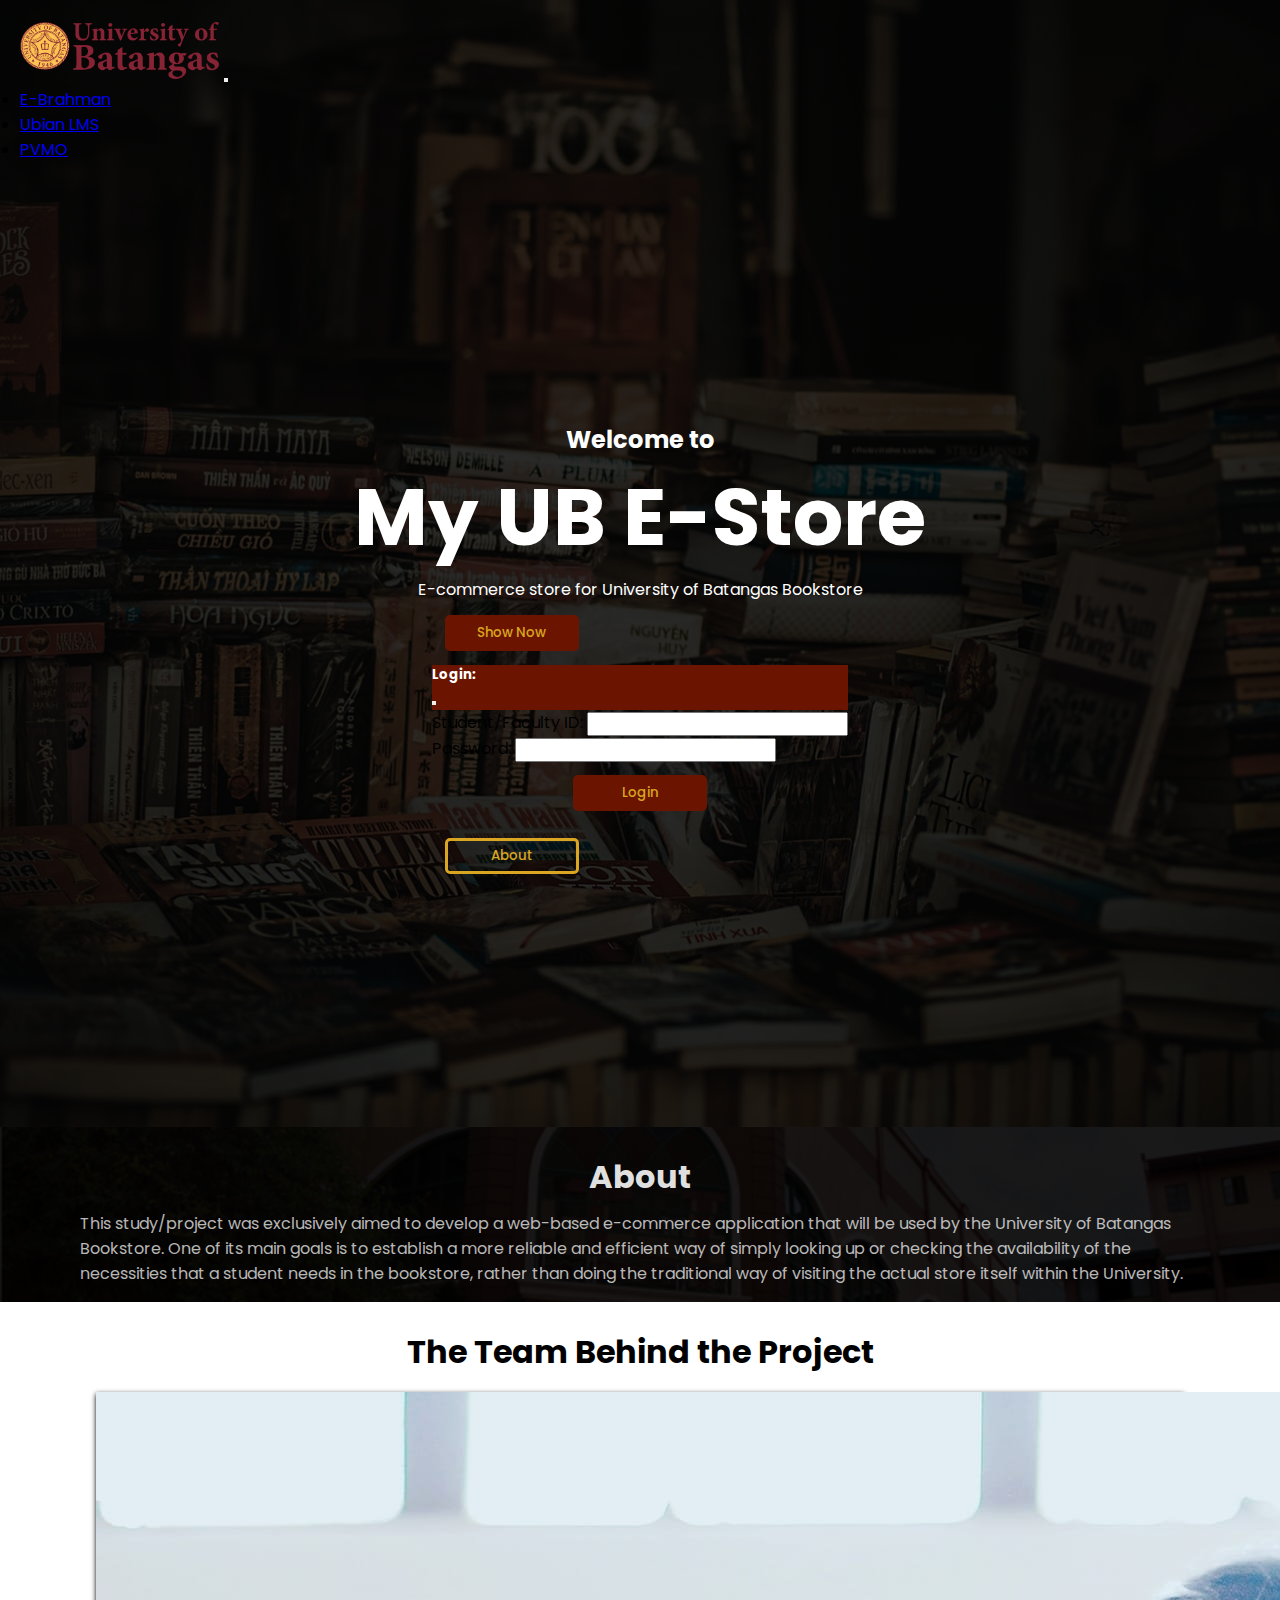
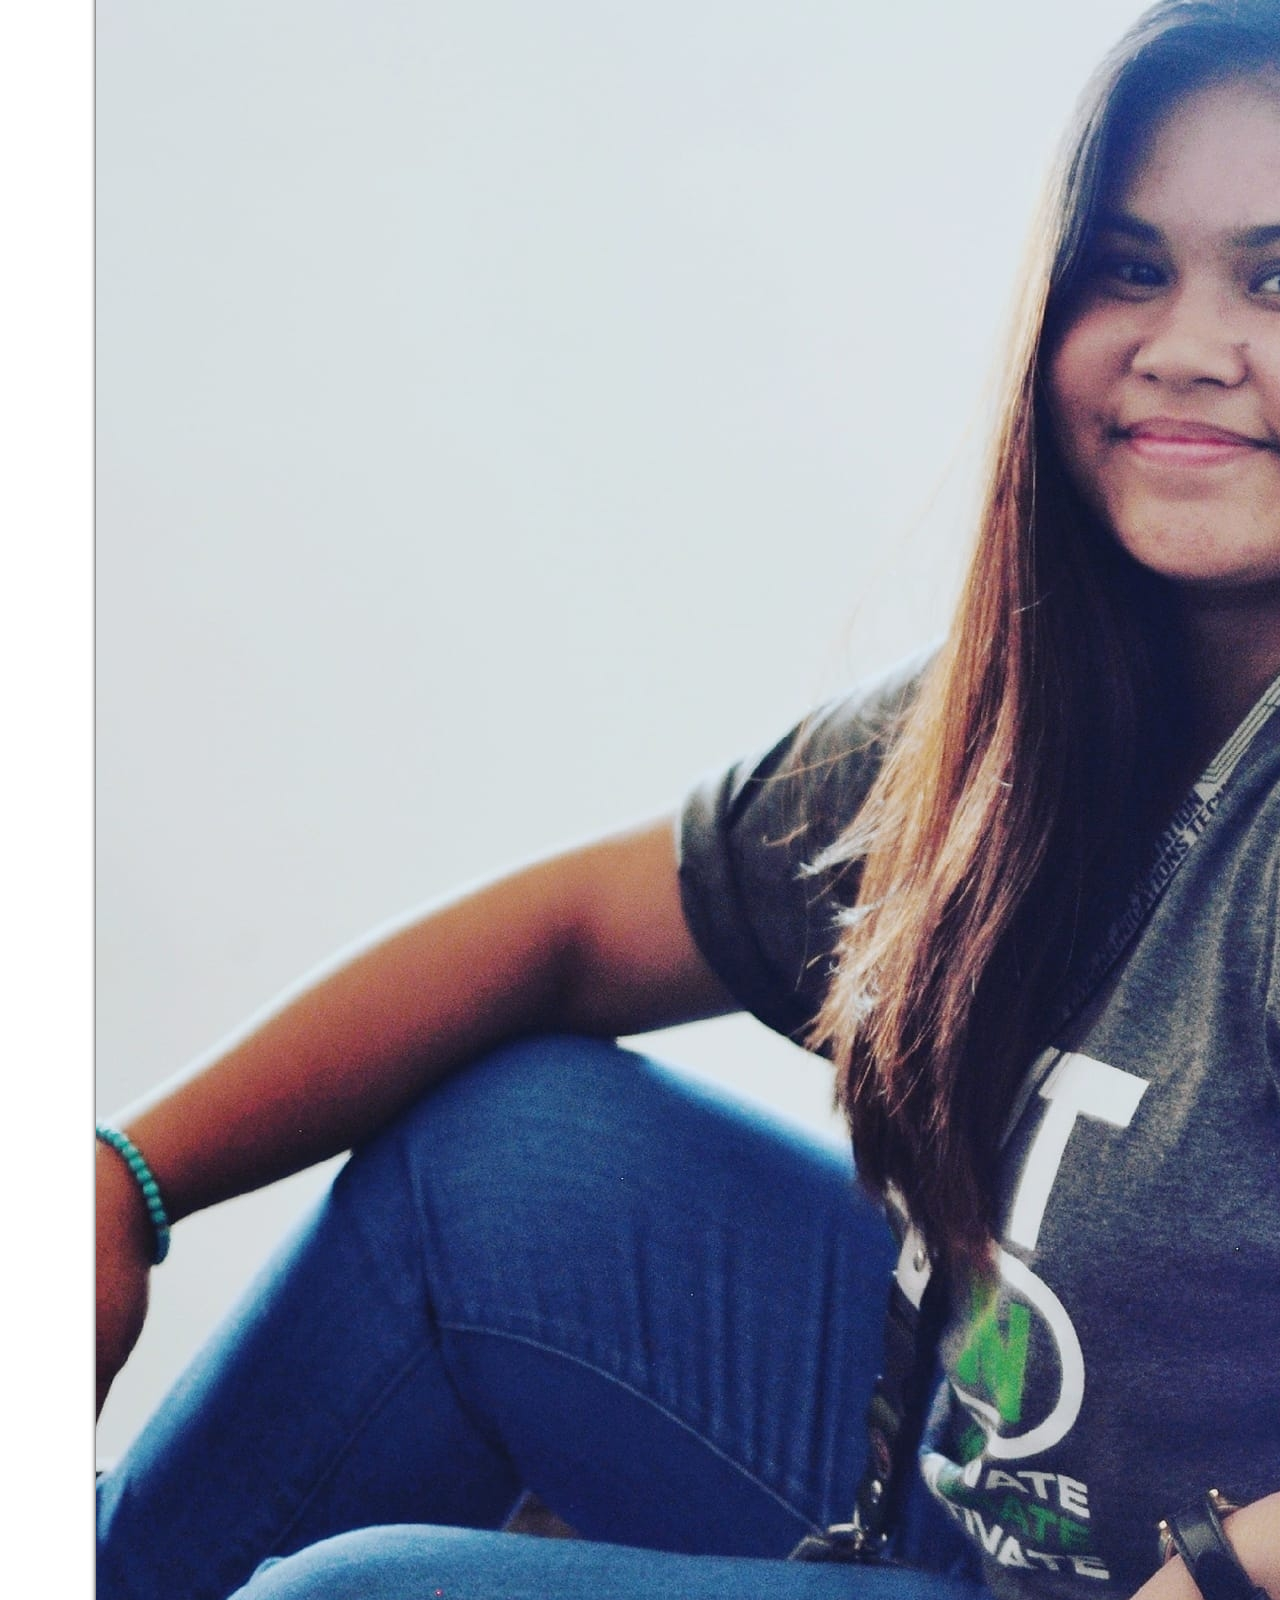
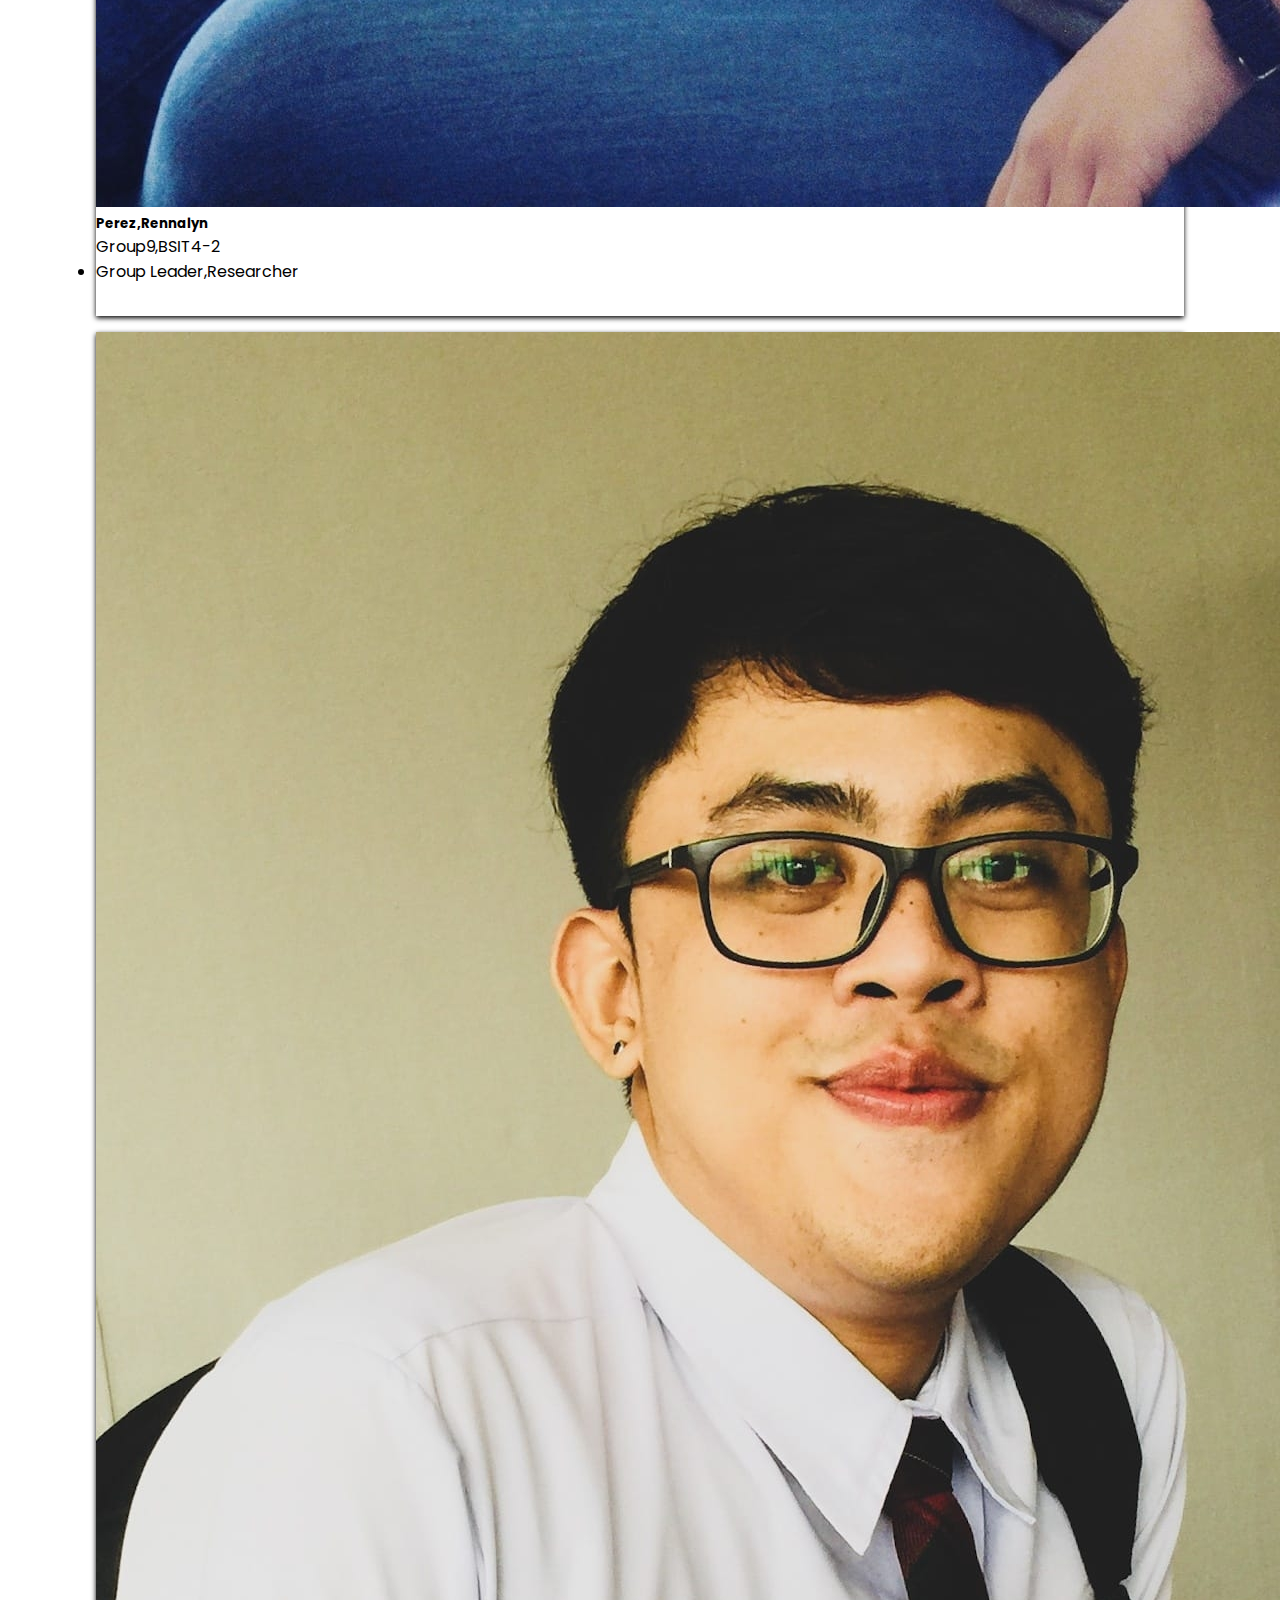
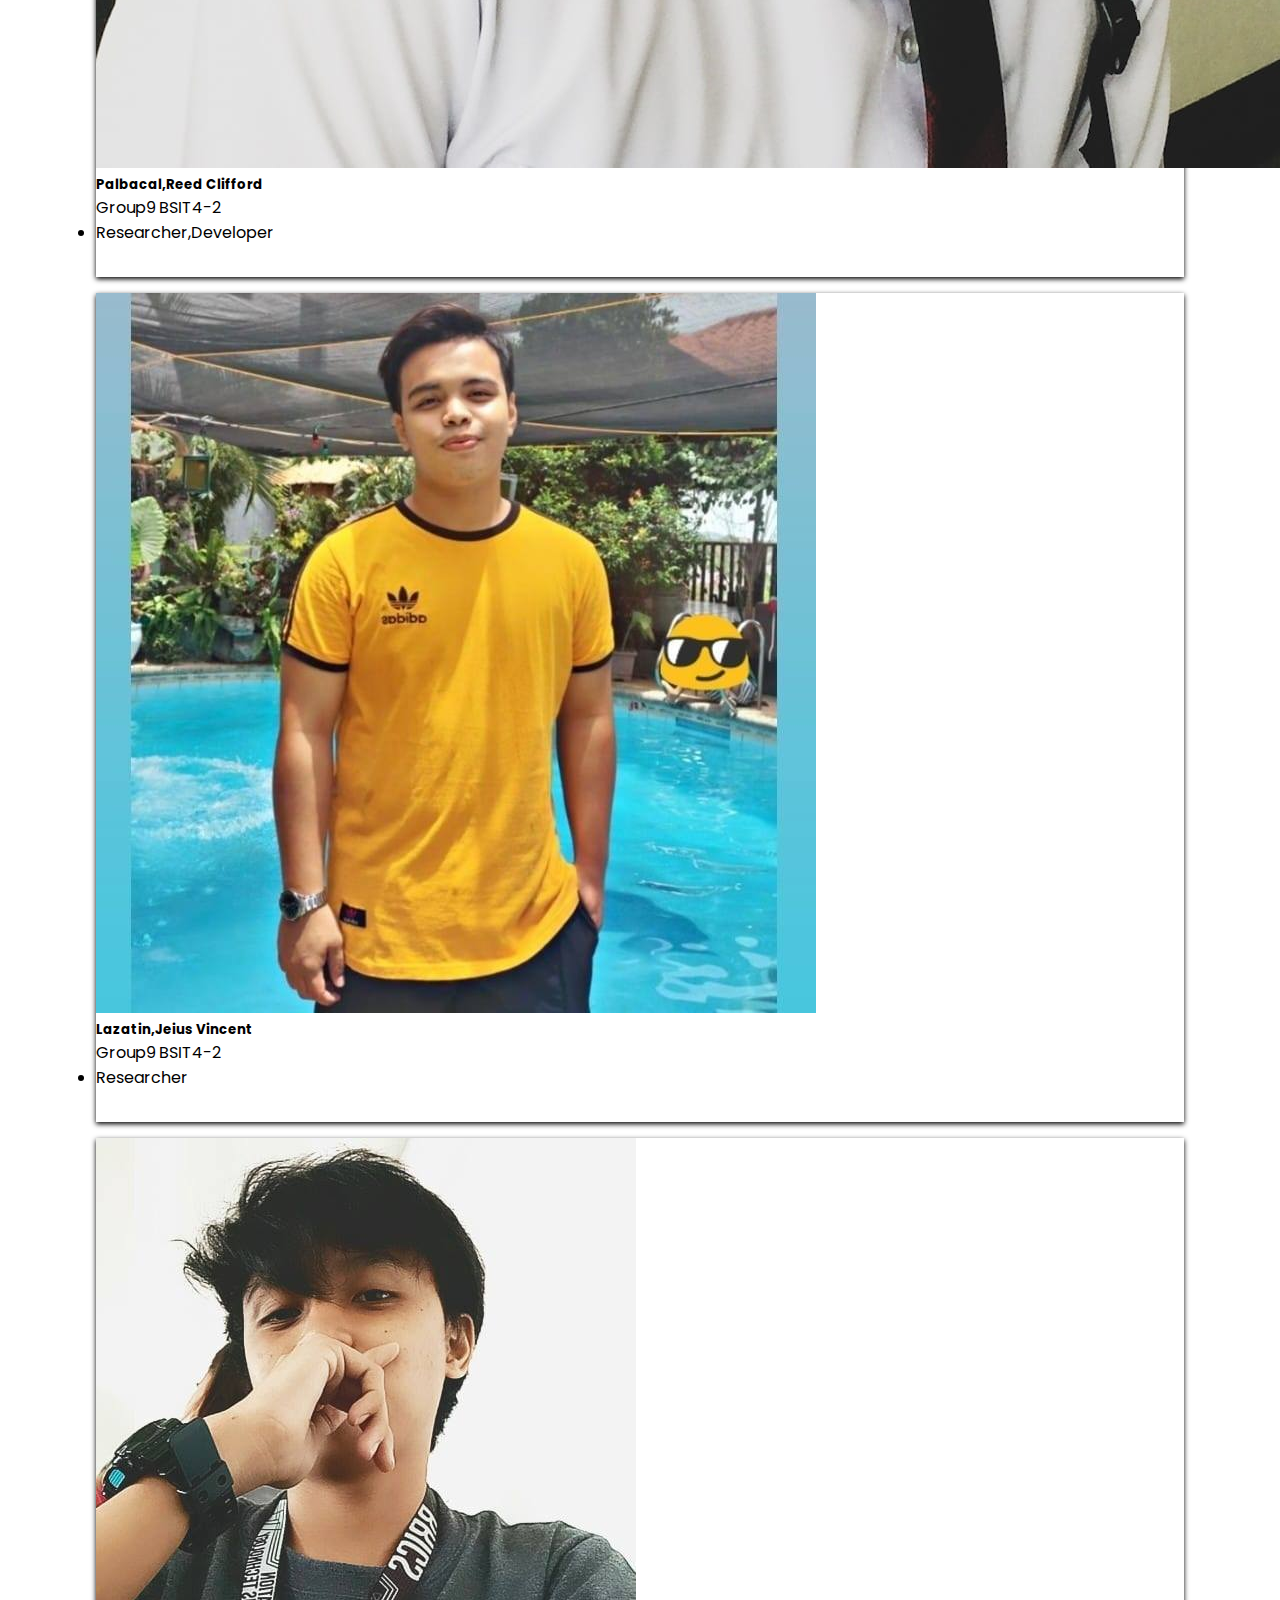
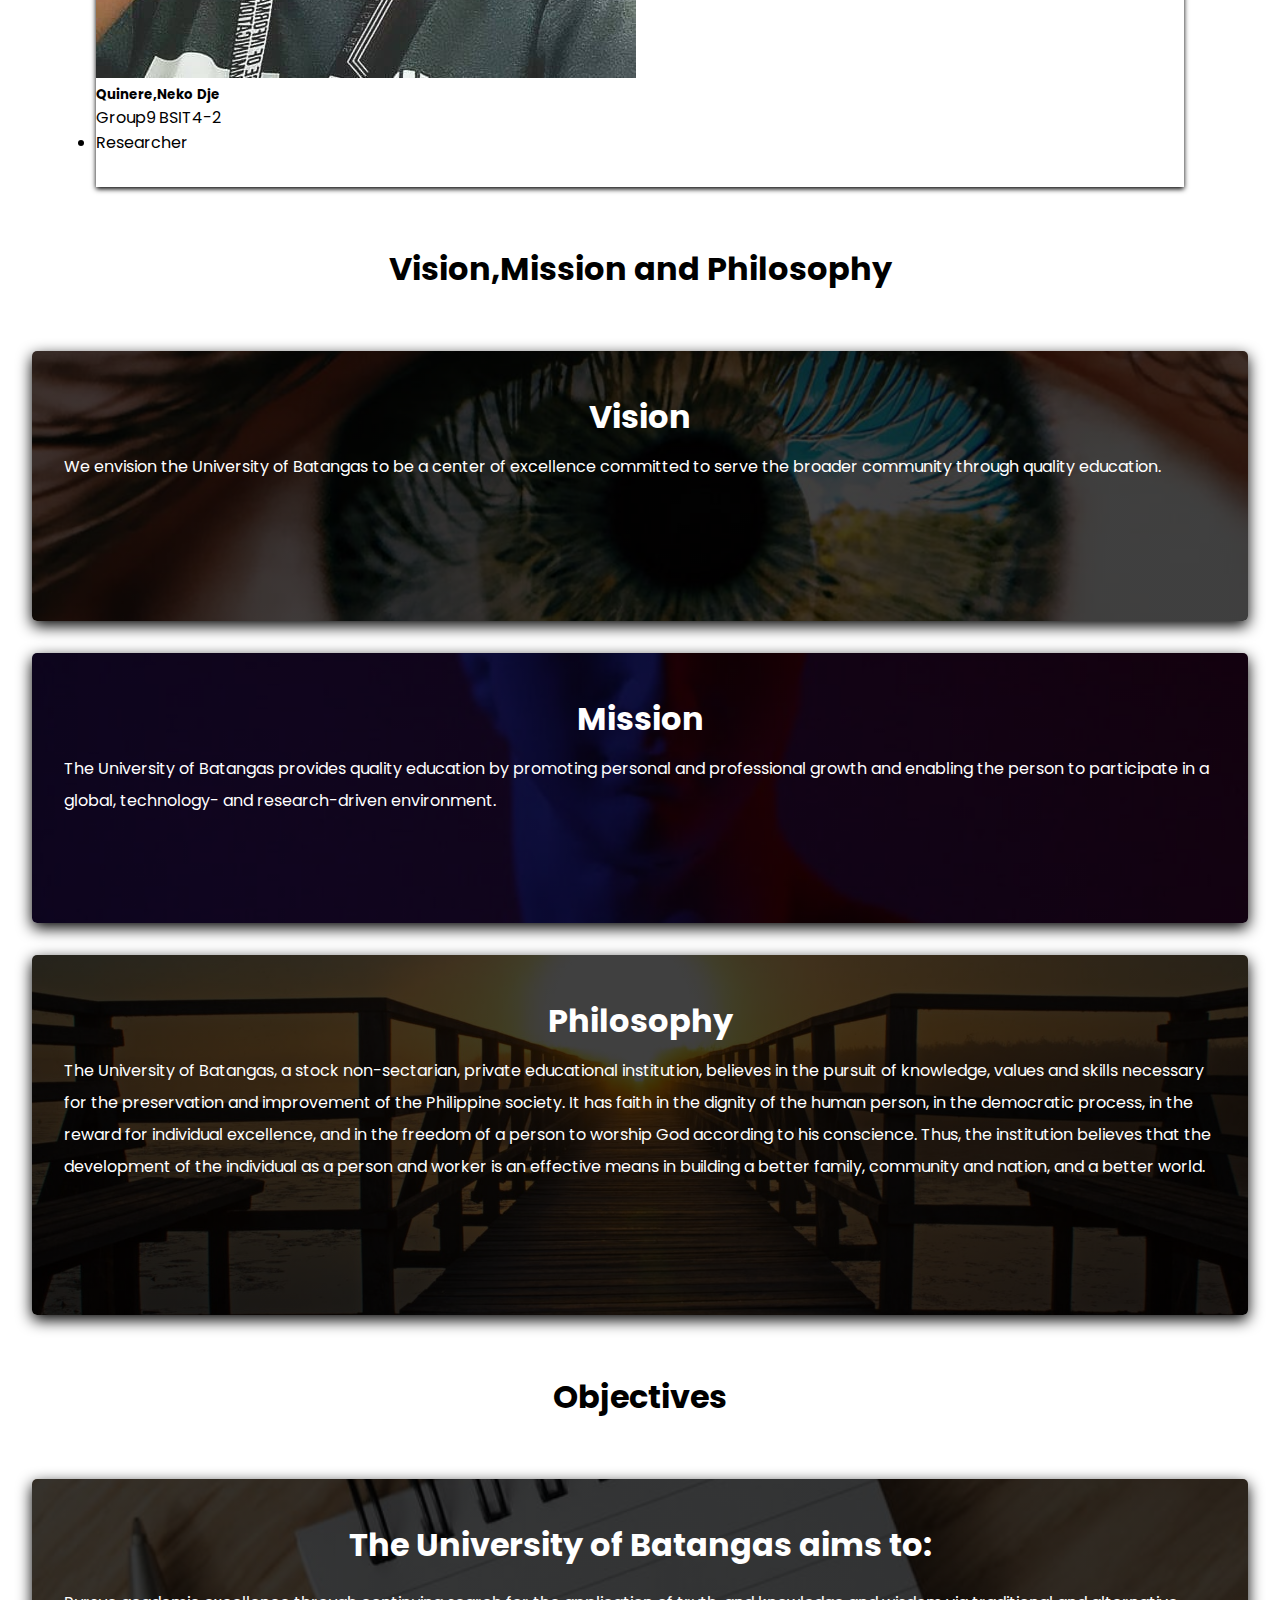
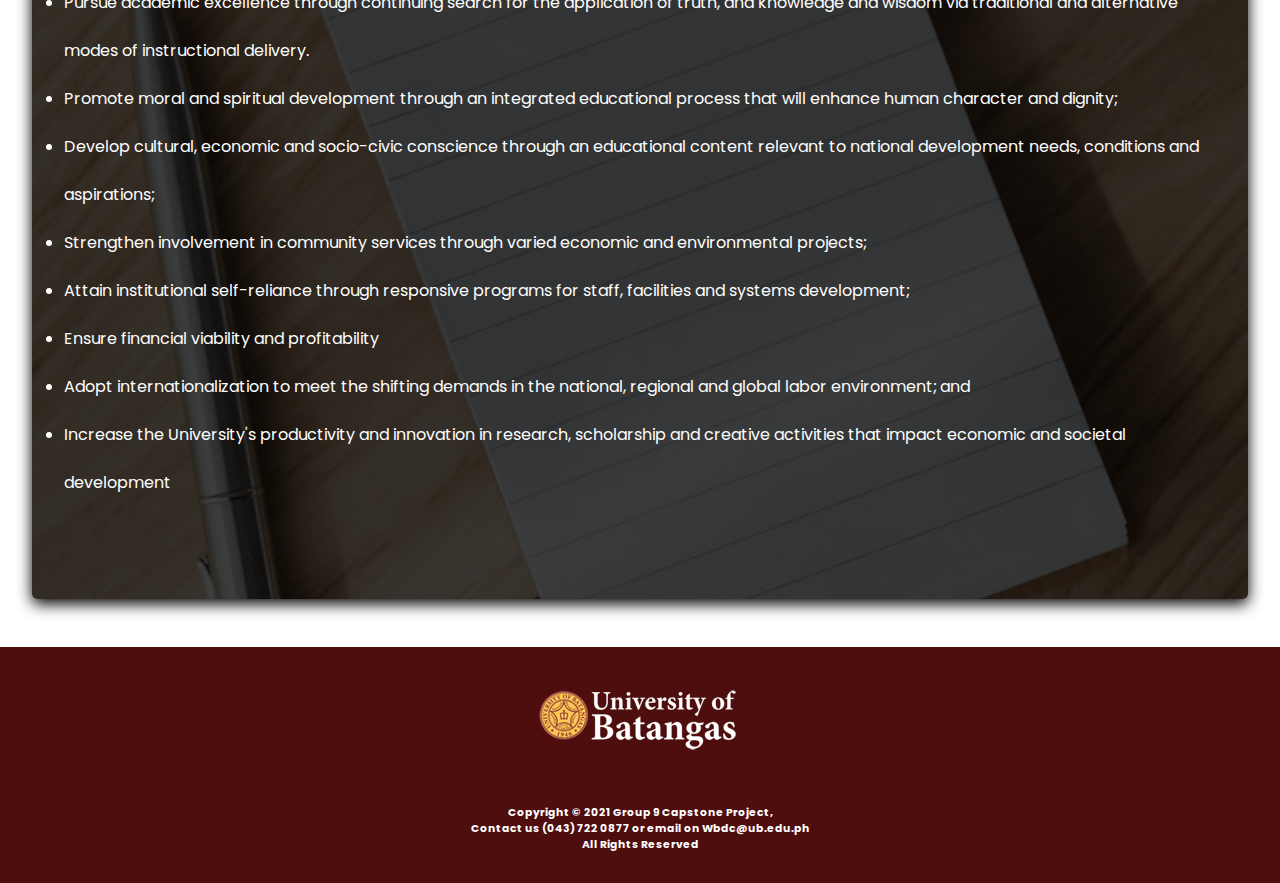
<file: index.html>
<!DOCTYPE html>
<html lang="en">
  <head>
    <meta charset="UTF-8" />
    <meta http-equiv="X-UA-Compatible" content="IE=edge" />
    <meta name="viewport" content="width=device-width, initial-scale=1.0" />
    <title>Ub-E-Store</title>

    <!-- FAVICON -->
    <link rel="icon" href="favicon (9).ico" />

    <!-- STYLESHEETS -->
    <link
      href="https://cdn.jsdelivr.net/npm/bootstrap@5.0.2/dist/css/bootstrap.min.css"
      rel="stylesheet"
      integrity="sha384-EVSTQN3/azprG1Anm3QDgpJLIm9Nao0Yz1ztcQTwFspd3yD65VohhpuuCOmLASjC"
      crossorigin="anonymous"
    />
    <link rel="stylesheet" href="css/homepage.css" />

    <!-- FONTAWESOME CDN -->
    <link
      rel="stylesheet"
      href="https://pro.fontawesome.com/releases/v5.10.0/css/all.css"
      integrity="sha384-AYmEC3Yw5cVb3ZcuHtOA93w35dYTsvhLPVnYs9eStHfGJvOvKxVfELGroGkvsg+p"
      crossorigin="anonymous"
    />

    <!-- BOOTSTRAP JSCRIPTS -->
    <script
      src="https://cdn.jsdelivr.net/npm/bootstrap@5.0.2/dist/js/bootstrap.bundle.min.js"
      integrity="sha384-MrcW6ZMFYlzcLA8Nl+NtUVF0sA7MsXsP1UyJoMp4YLEuNSfAP+JcXn/tWtIaxVXM"
      crossorigin="anonymous"
    ></script>
  </head>

  <body>
    <section id="header">
      <!-- NAVBAR -->
      <nav class="navbar navbar-expand-lg navbar-dark fixed-top">
        <div class="container-fluid">
          <a href=""
            ><img
              src="images/UBlogo.png"
              alt=""
              width="200"
              height="60"
              class="d-inline-block align-text-top"
          /></a>
          <button
            class="navbar-toggler"
            type="button"
            data-bs-toggle="collapse"
            data-bs-target="#navbarNav"
            aria-controls="navbarNav"
            aria-expanded="false"
            aria-label="Toggle navigation"
          >
            <span class="navbar-toggler-icon"></span>
          </button>
          <div class="collapse navbar-collapse" id="navbarNav">
            <ul class="navbar-nav ms-auto align-items-center">
              <li class="nav-item">
                <a class="nav-link" href="https://ebrahman.ub.edu.ph/index.html"
                  >E-Brahman</a
                >
              </li>
              <li class="nav-item">
                <a class="nav-link" href="https://ubian.neolms.com/"
                  >Ubian LMS</a
                >
              </li>
              <li class="nav-item">
                <a class="nav-link" href="#pvm">PVMO</a>
              </li>
            </ul>
          </div>
        </div>
      </nav>
      <div class="main">
        <h2>Welcome to</h2>
        <h1>My UB E-Store</h1>
        <p>E-commerce store for University of Batangas Bookstore</p>
        <div class="buttonsection">
          <button
            type="button"
            class="btn-login"
            data-bs-toggle="modal"
            data-bs-target="#exampleModal"
            data-bs-whatever="@mdo"
          >
            Show Now
          </button>

          <div
            class="modal fade"
            id="exampleModal"
            tabindex="-1"
            aria-labelledby="exampleModalLabel"
            aria-hidden="true"
          >
            <div class="modal-dialog">
              <div class="modal-content">
                <div class="modal-header">
                  <h5 class="modal-title" id="exampleModalLabel">Login:</h5>
                  <button
                    type="button"
                    class="btn-close"
                    data-bs-dismiss="modal"
                    aria-label="Close"
                  ></button>
                </div>
                <div class="modal-body">
                  <form action="" method="post">
                    <div class="mb-3">
                      <label for="recipient-name" class="col-form-label"
                        >Student/Faculty ID:</label
                      >
                      <input
                        type="text"
                        class="form-control"
                        id="recipient-name"
                      />
                    </div>
                    <div class="mb-3">
                      <label for="recipient-name" class="col-form-label"
                        >Password:</label
                      >
                      <input
                        type="password"
                        class="form-control"
                        id="recipient-name"
                      />
                    </div>
                  </form>
                </div>
                <div class="modal-footer">
                  <!-- <button type="button" class="modalbutton">Login</button> -->
                  <a href="shop.html"
                    ><button type="button" class="modalbutton">Login</button></a
                  >
                </div>
              </div>
            </div>
          </div>

          <a href="#section2"><button class="btn-abt-us">About</button></a>
        </div>
      </div>
    </section>

    <!-- SECTION2 -->
    <section id="section2">
      <div class="main2">
        <h1>About</h1>
        <p>
          This study/project was exclusively aimed to develop a web-based
          e-commerce application that will be used by the University of Batangas
          Bookstore. One of its main goals is to establish a more reliable and
          efficient way of simply looking up or checking the availability of the
          necessities that a student needs in the bookstore, rather than doing
          the traditional way of visiting the actual store itself within the
          University.
        </p>
      </div>

      <div class="main3">
        <div class="row">
          <h1>The Team Behind the Project</h1>

          <!-- RENNA -->
          <div class="col col-lg-3 col-md-6">
            <div class="card">
              <img
                src="images/loginpage/members/renna.jpg"
                class="card-img-top"
                alt="..."
              />
              <div class="card-body">
                <h5 class="card-title">Perez,Rennalyn</h5>
                <p class="card-text">Group9,BSIT4-2</p>
              </div>
              <ul class="list-group list-group-flush">
                <li class="list-group-item">Group Leader,Researcher</li>
              </ul>
              <div class="card-body2">
                <a href="#" class="card-link"
                  ><i class="fab fa-facebook fa-2x"></i
                ></a>
                <a href="#" class="card-link"
                  ><i class="fab fa-twitter fa-2x"></i
                ></a>
                <a href="#" class="card-link"
                  ><i class="fab fa-instagram fa-2x"></i
                ></a>
              </div>
            </div>
          </div>

          <!-- REED -->
          <div class="col col-lg-3 col-md-6">
            <div class="card">
              <img
                src="images/loginpage/members/reed.jpg"
                class="card-img-top"
                alt="..."
              />
              <div class="card-body">
                <h5 class="card-title">Palbacal,Reed Clifford</h5>
                <p class="card-text">Group9 BSIT4-2</p>
              </div>
              <ul class="list-group list-group-flush">
                <li class="list-group-item">Researcher,Developer</li>
              </ul>
              <div class="card-body2">
                <a href="#" class="card-link"
                  ><i class="fab fa-facebook fa-2x"></i
                ></a>
                <a href="#" class="card-link"
                  ><i class="fab fa-twitter fa-2x"></i
                ></a>
                <a href="#" class="card-link"
                  ><i class="fab fa-instagram fa-2x"></i
                ></a>
              </div>
            </div>
          </div>

          <!-- JEIUS -->
          <div class="col col-lg-3 col-md-6">
            <div class="card">
              <img
                src="images/loginpage/members/jeius.jpg"
                class="card-img-top"
                alt="..."
              />
              <div class="card-body">
                <h5 class="card-title">Lazatin,Jeius Vincent</h5>
                <p class="card-text">Group9 BSIT4-2</p>
              </div>
              <ul class="list-group list-group-flush">
                <li class="list-group-item">Researcher</li>
              </ul>
              <div class="card-body2">
                <a href="#" class="card-link"
                  ><i class="fab fa-facebook fa-2x"></i
                ></a>
                <a href="#" class="card-link"
                  ><i class="fab fa-twitter fa-2x"></i
                ></a>
                <a href="#" class="card-link"
                  ><i class="fab fa-instagram fa-2x"></i
                ></a>
              </div>
            </div>
          </div>

          <!-- NEKO -->
          <div class="col col-lg-3 col-md-6">
            <div class="card">
              <img
                src="images/loginpage/members/neko.jpg"
                class="card-img-top"
                alt="..."
              />
              <div class="card-body">
                <h5 class="card-title">Quinere,Neko Dje</h5>
                <p class="card-text">Group9 BSIT4-2</p>
              </div>
              <ul class="list-group list-group-flush">
                <li class="list-group-item">Researcher</li>
              </ul>
              <div class="card-body2">
                <a href="#" class="card-link"
                  ><i class="fab fa-facebook fa-2x"></i
                ></a>
                <a href="#" class="card-link"
                  ><i class="fab fa-twitter fa-2x"></i
                ></a>
                <a href="#" class="card-link"
                  ><i class="fab fa-instagram fa-2x"></i
                ></a>
              </div>
            </div>
          </div>
        </div>
      </div>
    </section>

    <!-- SECTION3 -->
    <section id="pvm">
      <div class="pvmo-title">
        <h1>Vision,Mission and Philosophy</h1>
      </div>

      <div class="container-fluid">
        <div class="row">
          <div class="col-lg-6">
            <div class="vision">
              <h1>Vision</h1>
              <p>
                We envision the University of Batangas to be a center of
                excellence committed to serve the broader community through
                quality education.
              </p>
            </div>
          </div>
          <div class="col-lg-6">
            <div class="mission">
              <h1>Mission</h1>
              <p>
                The University of Batangas provides quality education by
                promoting personal and professional growth and enabling the
                person to participate in a global, technology- and
                research-driven environment.
              </p>
            </div>
          </div>
          <div class="col">
            <div class="philo">
              <h1>Philosophy</h1>
              <p>
                The University of Batangas, a stock non-sectarian, private
                educational institution, believes in the pursuit of knowledge,
                values and skills necessary for the preservation and improvement
                of the Philippine society. It has faith in the dignity of the
                human person, in the democratic process, in the reward for
                individual excellence, and in the freedom of a person to worship
                God according to his conscience. Thus, the institution believes
                that the development of the individual as a person and worker is
                an effective means in building a better family, community and
                nation, and a better world.
              </p>
            </div>
          </div>
        </div>
      </div>
    </section>

    <!-- SECTION4 -->
    <section id="objectives">
      <div class="pvmo-title">
        <h1>Objectives</h1>
      </div>
      <div class="container-fluid">
        <div class="row">
          <div class="col">
            <div class="objectives">
              <h1>The University of Batangas aims to:</h1>

              <ul>
                <li>
                  Pursue academic excellence through continuing search for the
                  application of truth, and knowledge and wisdom via traditional
                  and alternative modes of instructional delivery.
                </li>
                <li>
                  Promote moral and spiritual development through an integrated
                  educational process that will enhance human character and
                  dignity;
                </li>
                <li>
                  Develop cultural, economic and socio-civic conscience through
                  an educational content relevant to national development needs,
                  conditions and aspirations;
                </li>
                <li>
                  Strengthen involvement in community services through varied
                  economic and environmental projects;
                </li>
                <li>
                  Attain institutional self-reliance through responsive programs
                  for staff, facilities and systems development;
                </li>
                <li>Ensure financial viability and profitability</li>
                <li>
                  Adopt internationalization to meet the shifting demands in the
                  national, regional and global labor environment; and
                </li>
                <li>
                  Increase the University's productivity and innovation in
                  research, scholarship and creative activities that impact
                  economic and societal development
                </li>
              </ul>
            </div>
          </div>
        </div>
      </div>
    </section>

    <script src="js/navbar.js"></script>
  </body>
  <footer>
    <img src="images/footer/footer.png" alt="" srcset="" />
    <br />
    <br />
    <h6>Copyright © 2021 Group 9 Capstone Project,</h6>
    <h6>Contact us (043) 722 0877 or email on Wbdc@ub.edu.ph</h6>
    <h6>All Rights Reserved</h6>
  </footer>
</html>
</file>
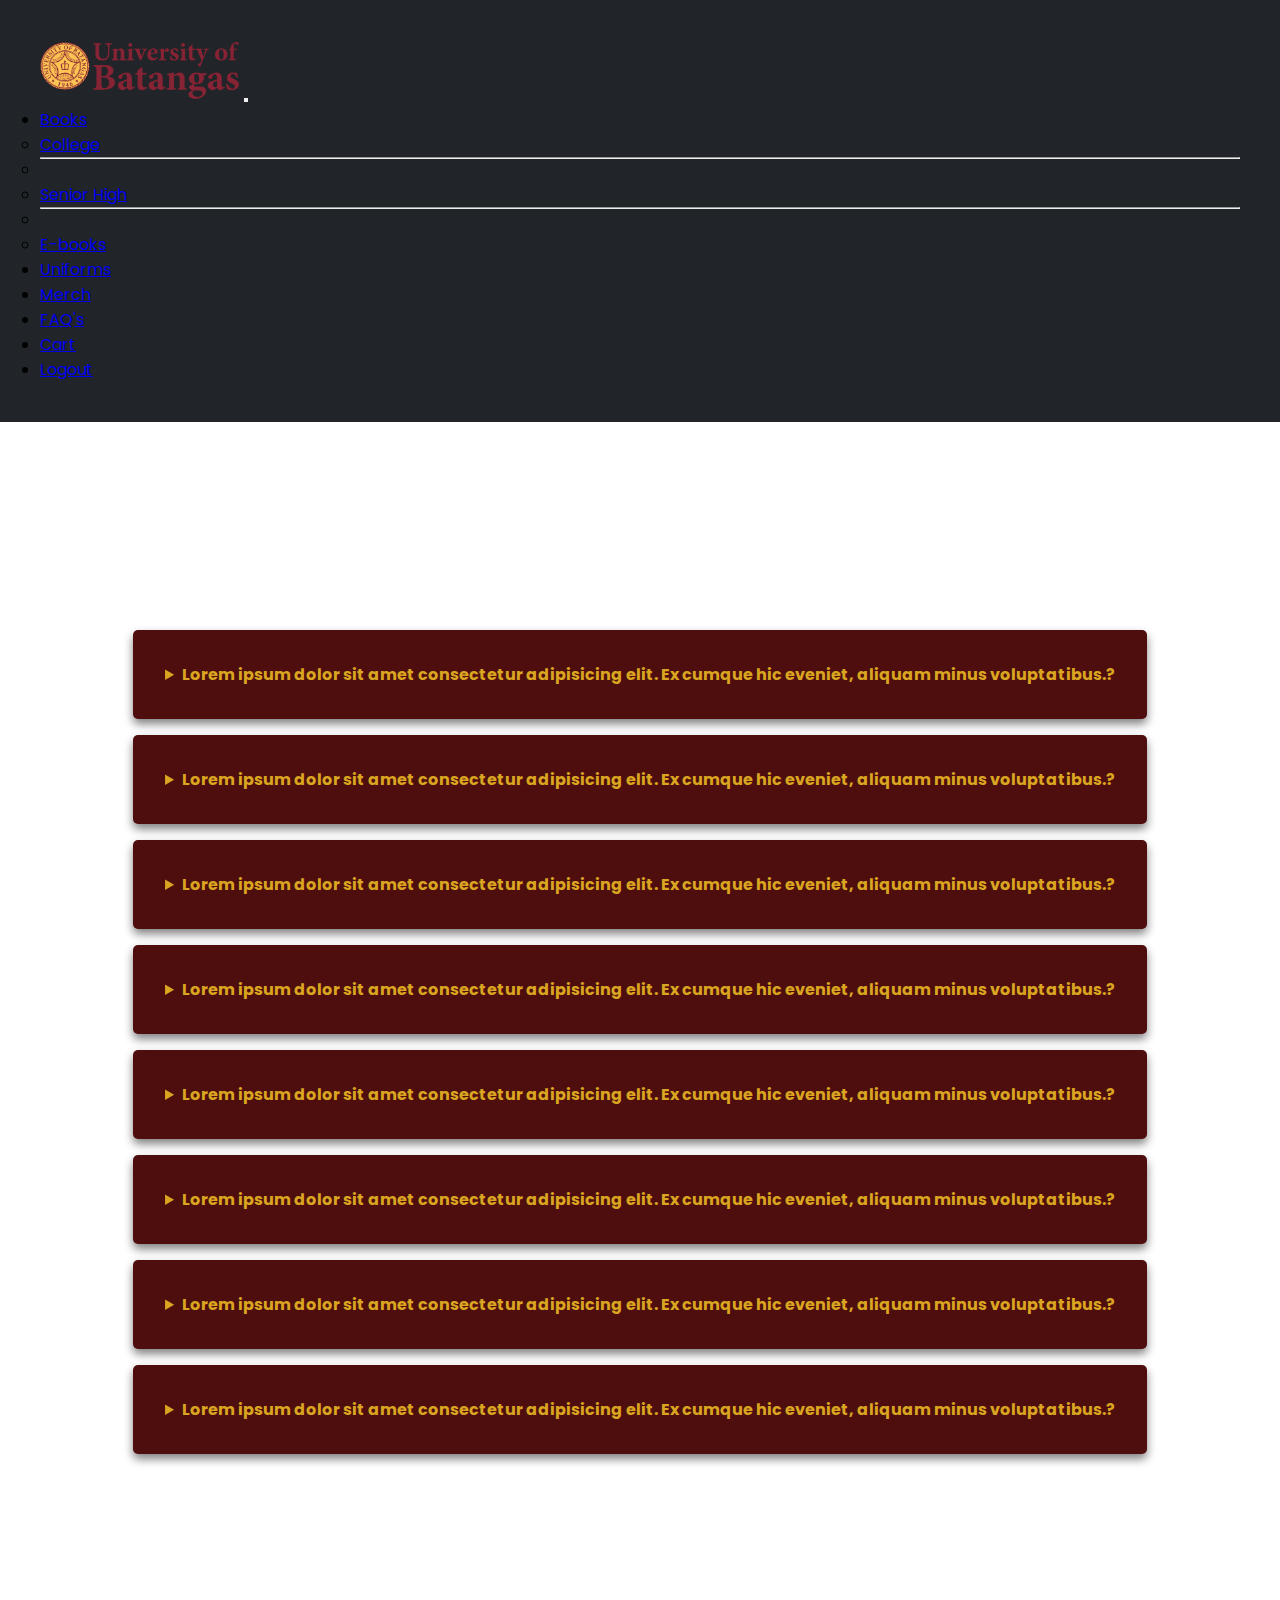
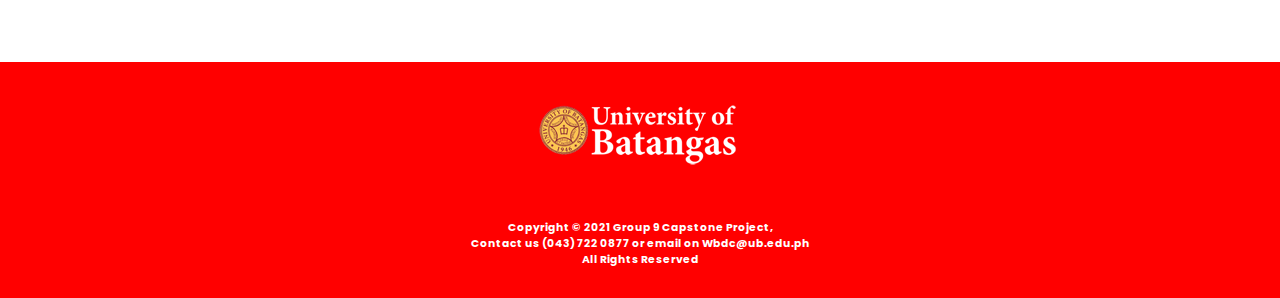
<file: faq.html>
<!DOCTYPE html>
<html lang="en">

<head>
  <meta charset="UTF-8" />
  <meta http-equiv="X-UA-Compatible" content="IE=edge" />
  <meta name="viewport" content="width=device-width, initial-scale=1.0" />
  <title>FAQ's</title>
  <!-- FAVICON -->
  <link rel="icon" href="favicon (9).ico" />

  <!-- CSS STYLESHEETS -->
  <link href="https://cdn.jsdelivr.net/npm/bootstrap@5.0.2/dist/css/bootstrap.min.css" rel="stylesheet" integrity="sha384-EVSTQN3/azprG1Anm3QDgpJLIm9Nao0Yz1ztcQTwFspd3yD65VohhpuuCOmLASjC" crossorigin="anonymous" />

  <link rel="stylesheet" href="css/faq.css" />

  <!-- FONTAWESOME -->
  <link rel="stylesheet" href="https://pro.fontawesome.com/releases/v5.10.0/css/all.css" integrity="sha384-AYmEC3Yw5cVb3ZcuHtOA93w35dYTsvhLPVnYs9eStHfGJvOvKxVfELGroGkvsg+p" crossorigin="anonymous" />

  <!-- BOOTSTRAP SCRIPTS -->
  <script src="https://cdn.jsdelivr.net/npm/bootstrap@5.0.2/dist/js/bootstrap.bundle.min.js" integrity="sha384-MrcW6ZMFYlzcLA8Nl+NtUVF0sA7MsXsP1UyJoMp4YLEuNSfAP+JcXn/tWtIaxVXM" crossorigin="anonymous"></script>
</head>

<body>
  <section id="section1">
    <!-- NAVBAR -->

    <nav class="navbar navbar-expand-lg navbar-dark fixed-top">
      <div class="container-fluid">
        <a href=""><img src="images/UBlogo.png" alt="" width="200" height="60" class="d-inline-block align-text-top" /></a>
        <button class="navbar-toggler" type="button" data-bs-toggle="collapse" data-bs-target="#navbarNav" aria-controls="navbarNav" aria-expanded="false" aria-label="Toggle navigation">
          <span class="navbar-toggler-icon"></span>
        </button>
        <div class="collapse navbar-collapse" id="navbarNav">
          <ul class="navbar-nav ms-auto align-items-center">
            <!-- BOOKS -->

            <li class="nav-item dropdown">
              <a class="nav-link dropdown-toggle" href="#" id="navbarDropdown" role="button" data-bs-toggle="dropdown" aria-expanded="false">
                Books
              </a>
              <ul class="dropdown-menu" aria-labelledby="navbarDropdown">
                <li>
                  <a class="dropdown-item" href="shop.html">College</a>
                </li>
                <li>
                  <hr class="dropdown-divider" />
                </li>
                <li>
                  <a class="dropdown-item" href="#">Senior High</a>
                </li>
                <li>
                  <hr class="dropdown-divider" />
                </li>
                <li>
                  <a class="dropdown-item" href="#">E-books</a>
                </li>
              </ul>
            </li>

            <!-- UNIFORMS -->
            <li class="nav-item ">
              <a class="nav-link " href="uniforms.html">Uniforms</a>
            </li>



            <li class="nav-item">
              <a class="nav-link" href="merch.html">Merch</a>
            </li>

            <li class="nav-item">
              <a class="nav-link active" href="faq.html">FAQ's</a>

            </li>

            <li class="nav-item">
              <a class="nav-link" href="#"><i class="fas fa-shopping-cart"></i> Cart</a>
            </li>
            <li class="nav-item">
              <a class="nav-link logoutbtn" href="index.html"><i class="fas fa-sign-out-alt"></i>Logout</a>
            </li>


            <!-- USER -->
            <!-- <li class="nav-item dropdown">
              <a class="nav-link dropdown-toggle" href="#" id="navbarDropdown" role="button" data-bs-toggle="dropdown" aria-expanded="false">
                <i class="fas fa-user"></i>
              </a>
              <ul class="dropdown-menu" aria-labelledby="navbarDropdown">
                <li><a class="dropdown-item" href="#">logout</a></li>
                <li>
                  <hr class="dropdown-divider" />
                </li>
                <li><a class="dropdown-item" href="#">My Cart</a></li> -->
              </ul>
            </li>
          </ul>
        </div>
      </div>
    </nav>
    <div class="main">
      <div class="row">
        <div class="col col-lg-6">
          <details>
            <summary>Lorem ipsum dolor sit amet consectetur adipisicing elit. Ex cumque hic eveniet, aliquam minus voluptatibus.?</summary>
            <p>Lorem ipsum dolor sit amet consectetur adipisicing elit. Repellendus quia reiciendis porro quis modi! Doloribus explicabo, omnis asperiores ducimus totam ex nobis obcaecati labore voluptas perferendis magni commodi dolore inventore.</p>
          </details>
          <details>
            <summary>Lorem ipsum dolor sit amet consectetur adipisicing elit. Ex cumque hic eveniet, aliquam minus voluptatibus.?</summary>
            <p>Lorem ipsum dolor sit amet consectetur adipisicing elit. Repellendus quia reiciendis porro quis modi! Doloribus explicabo, omnis asperiores ducimus totam ex nobis obcaecati labore voluptas perferendis magni commodi dolore inventore.</p>
          </details>
          <details>
            <summary>Lorem ipsum dolor sit amet consectetur adipisicing elit. Ex cumque hic eveniet, aliquam minus voluptatibus.?</summary>
            <p>Lorem ipsum dolor sit amet consectetur adipisicing elit. Repellendus quia reiciendis porro quis modi! Doloribus explicabo, omnis asperiores ducimus totam ex nobis obcaecati labore voluptas perferendis magni commodi dolore inventore.</p>
          </details>
          <details>
            <summary>Lorem ipsum dolor sit amet consectetur adipisicing elit. Ex cumque hic eveniet, aliquam minus voluptatibus.?</summary>
            <p>Lorem ipsum dolor sit amet consectetur adipisicing elit. Repellendus quia reiciendis porro quis modi! Doloribus explicabo, omnis asperiores ducimus totam ex nobis obcaecati labore voluptas perferendis magni commodi dolore inventore.</p>
          </details>
        </div>
        <div class="col col-lg-6">
          <details>
            <summary>Lorem ipsum dolor sit amet consectetur adipisicing elit. Ex cumque hic eveniet, aliquam minus voluptatibus.?</summary>
            <p>Lorem ipsum dolor sit amet consectetur adipisicing elit. Repellendus quia reiciendis porro quis modi! Doloribus explicabo, omnis asperiores ducimus totam ex nobis obcaecati labore voluptas perferendis magni commodi dolore inventore.</p>
          </details>
          <details>
            <summary>Lorem ipsum dolor sit amet consectetur adipisicing elit. Ex cumque hic eveniet, aliquam minus voluptatibus.?</summary>
            <p>Lorem ipsum dolor sit amet consectetur adipisicing elit. Repellendus quia reiciendis porro quis modi! Doloribus explicabo, omnis asperiores ducimus totam ex nobis obcaecati labore voluptas perferendis magni commodi dolore inventore.</p>
          </details>
          <details>
            <summary>Lorem ipsum dolor sit amet consectetur adipisicing elit. Ex cumque hic eveniet, aliquam minus voluptatibus.?</summary>
            <p>Lorem ipsum dolor sit amet consectetur adipisicing elit. Repellendus quia reiciendis porro quis modi! Doloribus explicabo, omnis asperiores ducimus totam ex nobis obcaecati labore voluptas perferendis magni commodi dolore inventore.</p>
          </details>
          <details>
            <summary>Lorem ipsum dolor sit amet consectetur adipisicing elit. Ex cumque hic eveniet, aliquam minus voluptatibus.?</summary>
            <p>Lorem ipsum dolor sit amet consectetur adipisicing elit. Repellendus quia reiciendis porro quis modi! Doloribus explicabo, omnis asperiores ducimus totam ex nobis obcaecati labore voluptas perferendis magni commodi dolore inventore.</p>
          </details>

        </div>
      </div>





    </div>
  </section>
  <script src="js/navbar.js"></script>
</body>
<footer>
  <img src="images/footer/footer.png" alt="" srcset="" />
  <br />
  <br />
  <h6>Copyright © 2021 Group 9 Capstone Project,</h6>
  <h6>Contact us (043) 722 0877 or email on Wbdc@ub.edu.ph</h6>
  <h6>All Rights Reserved</h6>
</footer>

</html>
</file>
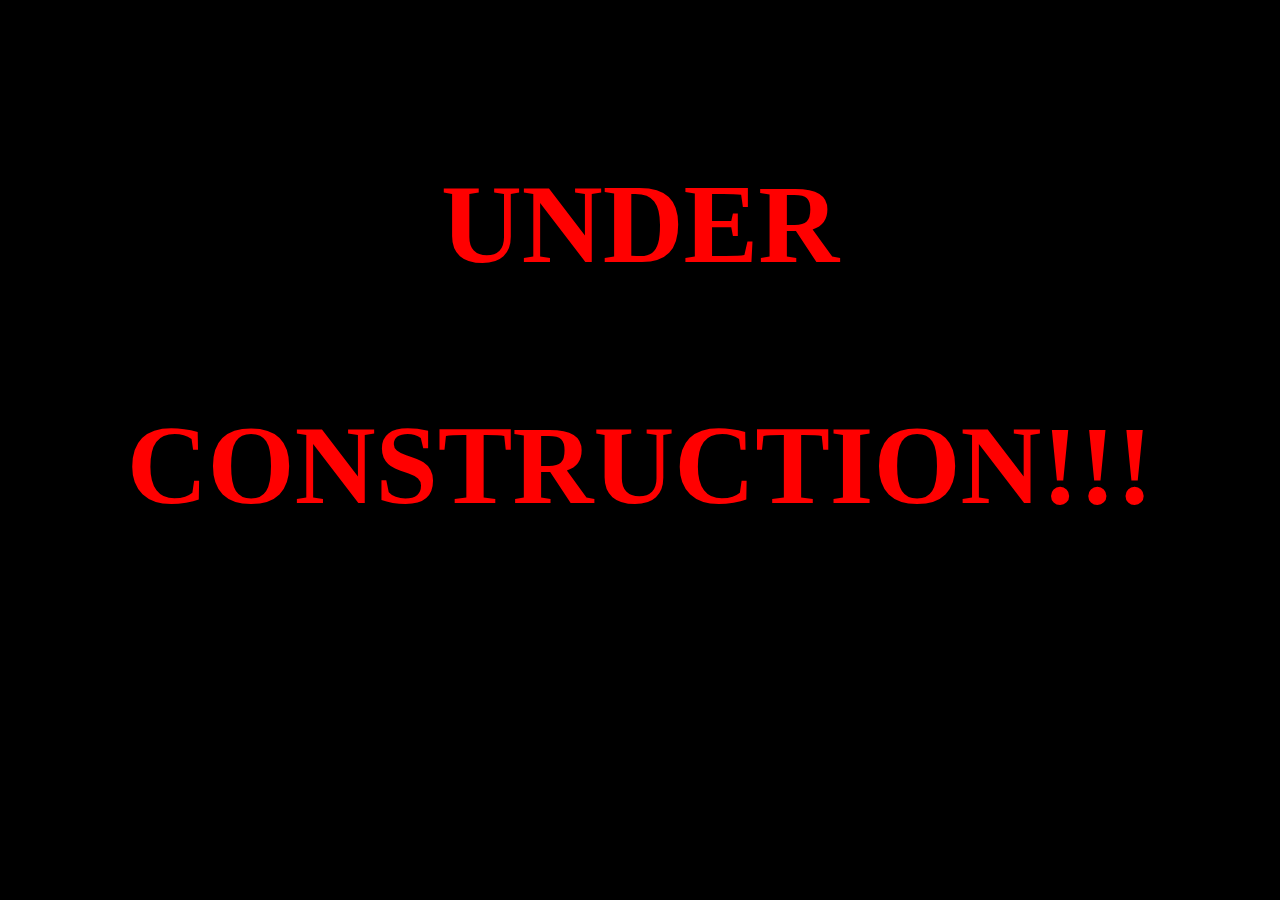
<file: merch.html>
<!DOCTYPE html>
<html lang="en">
<head>
    <meta charset="UTF-8">
    <meta http-equiv="X-UA-Compatible" content="IE=edge">
    <meta name="viewport" content="width=device-width, initial-scale=1.0">
    <title>UB-E-Store</title>
    <style>
        html{
            background-color: black;
            color: red;
        }
        h1{
            font-size: 7em;
            margin: 1em auto;
        }
        div{
            margin: 10em auto;
            text-align: center;
        }
    </style>
</head>
<body>
    <div>
        
        <H1>UNDER </H1>
        <h1>CONSTRUCTION!!!</h1>
    
        </div>
    
    
</body>
</html>
</file>
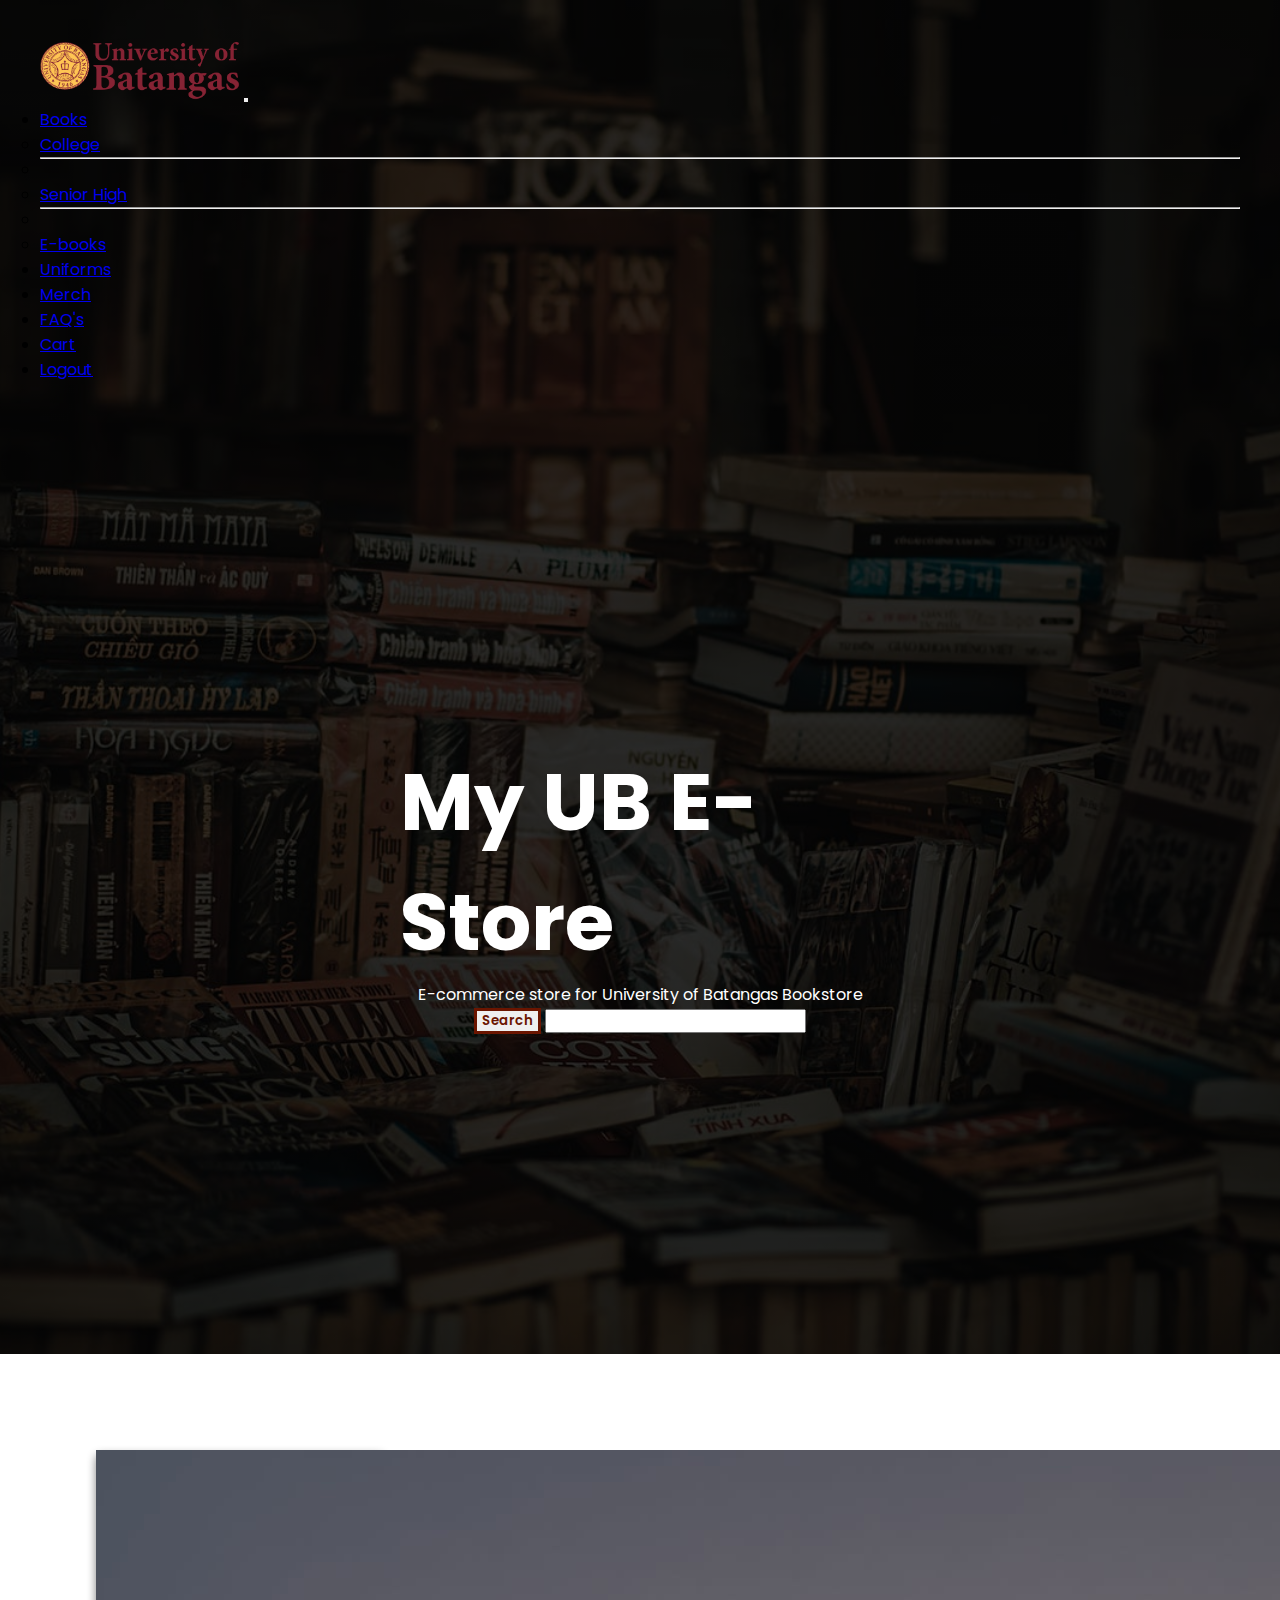
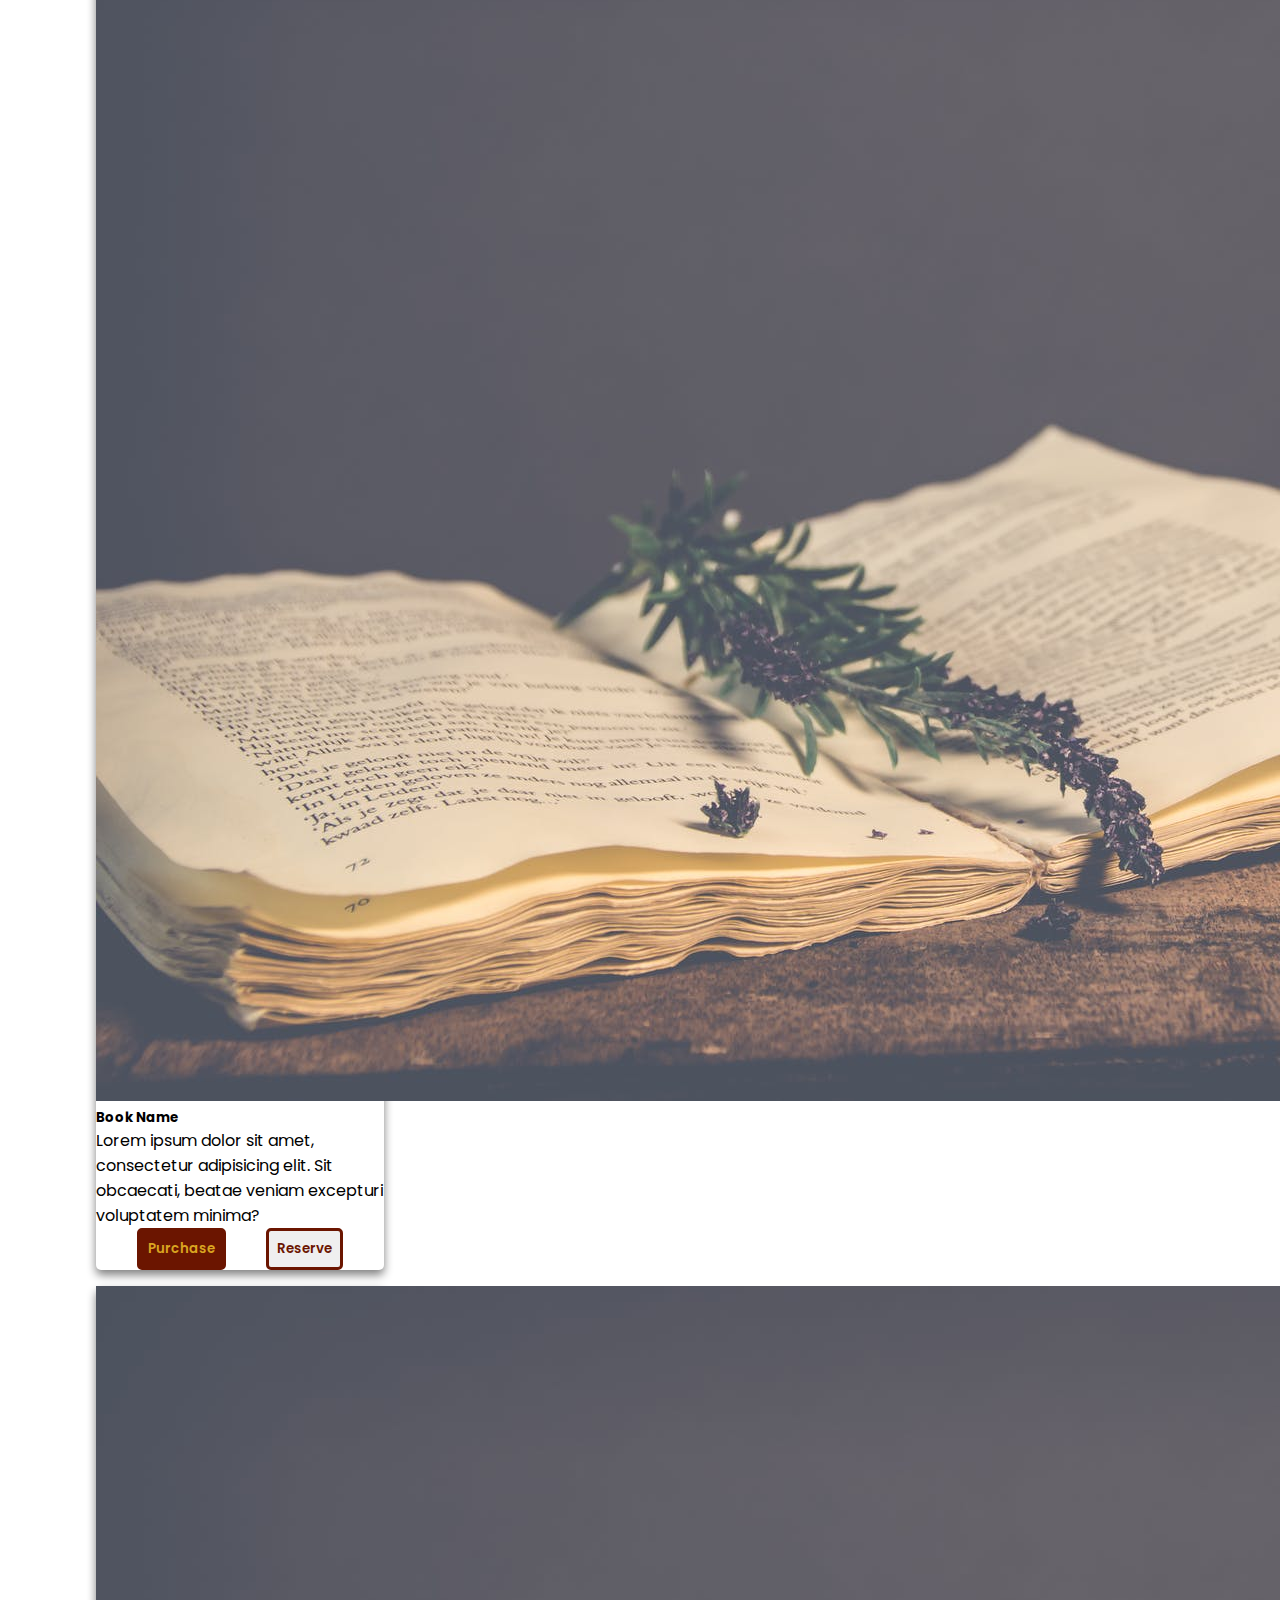
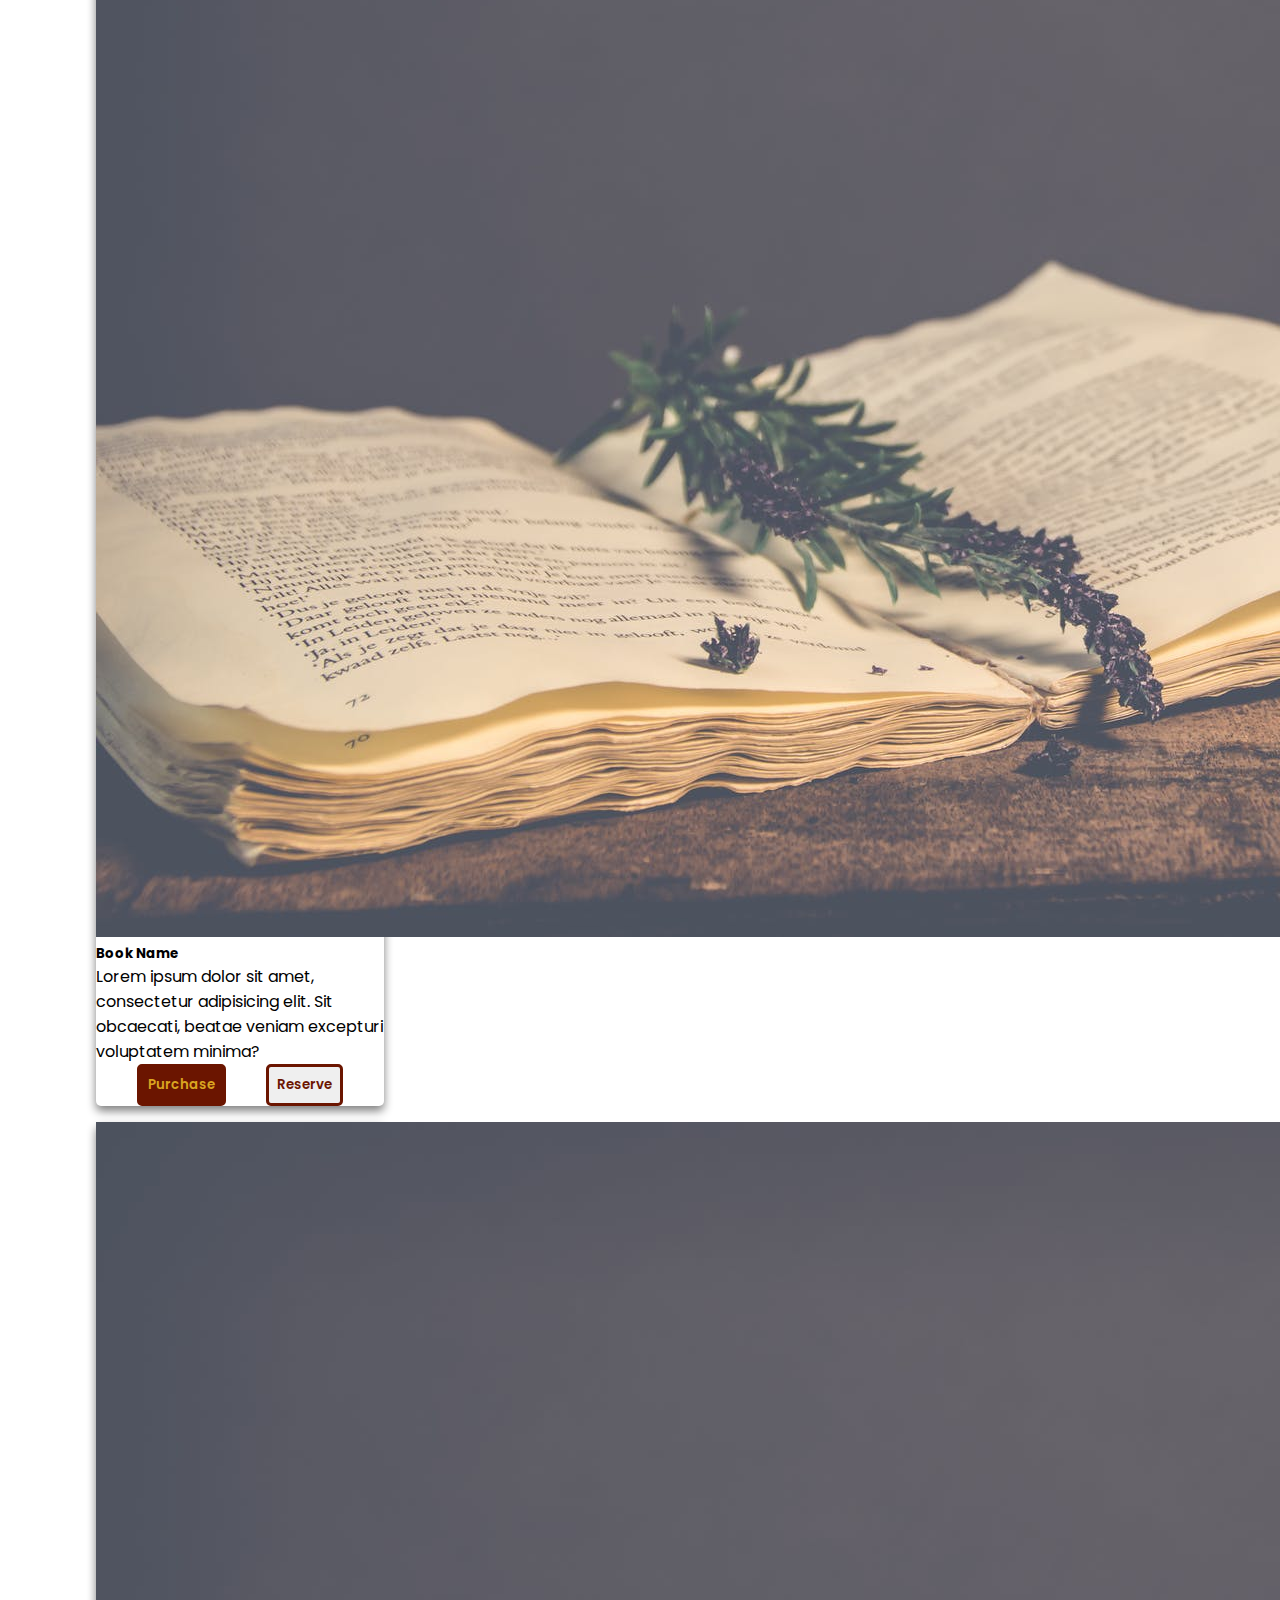
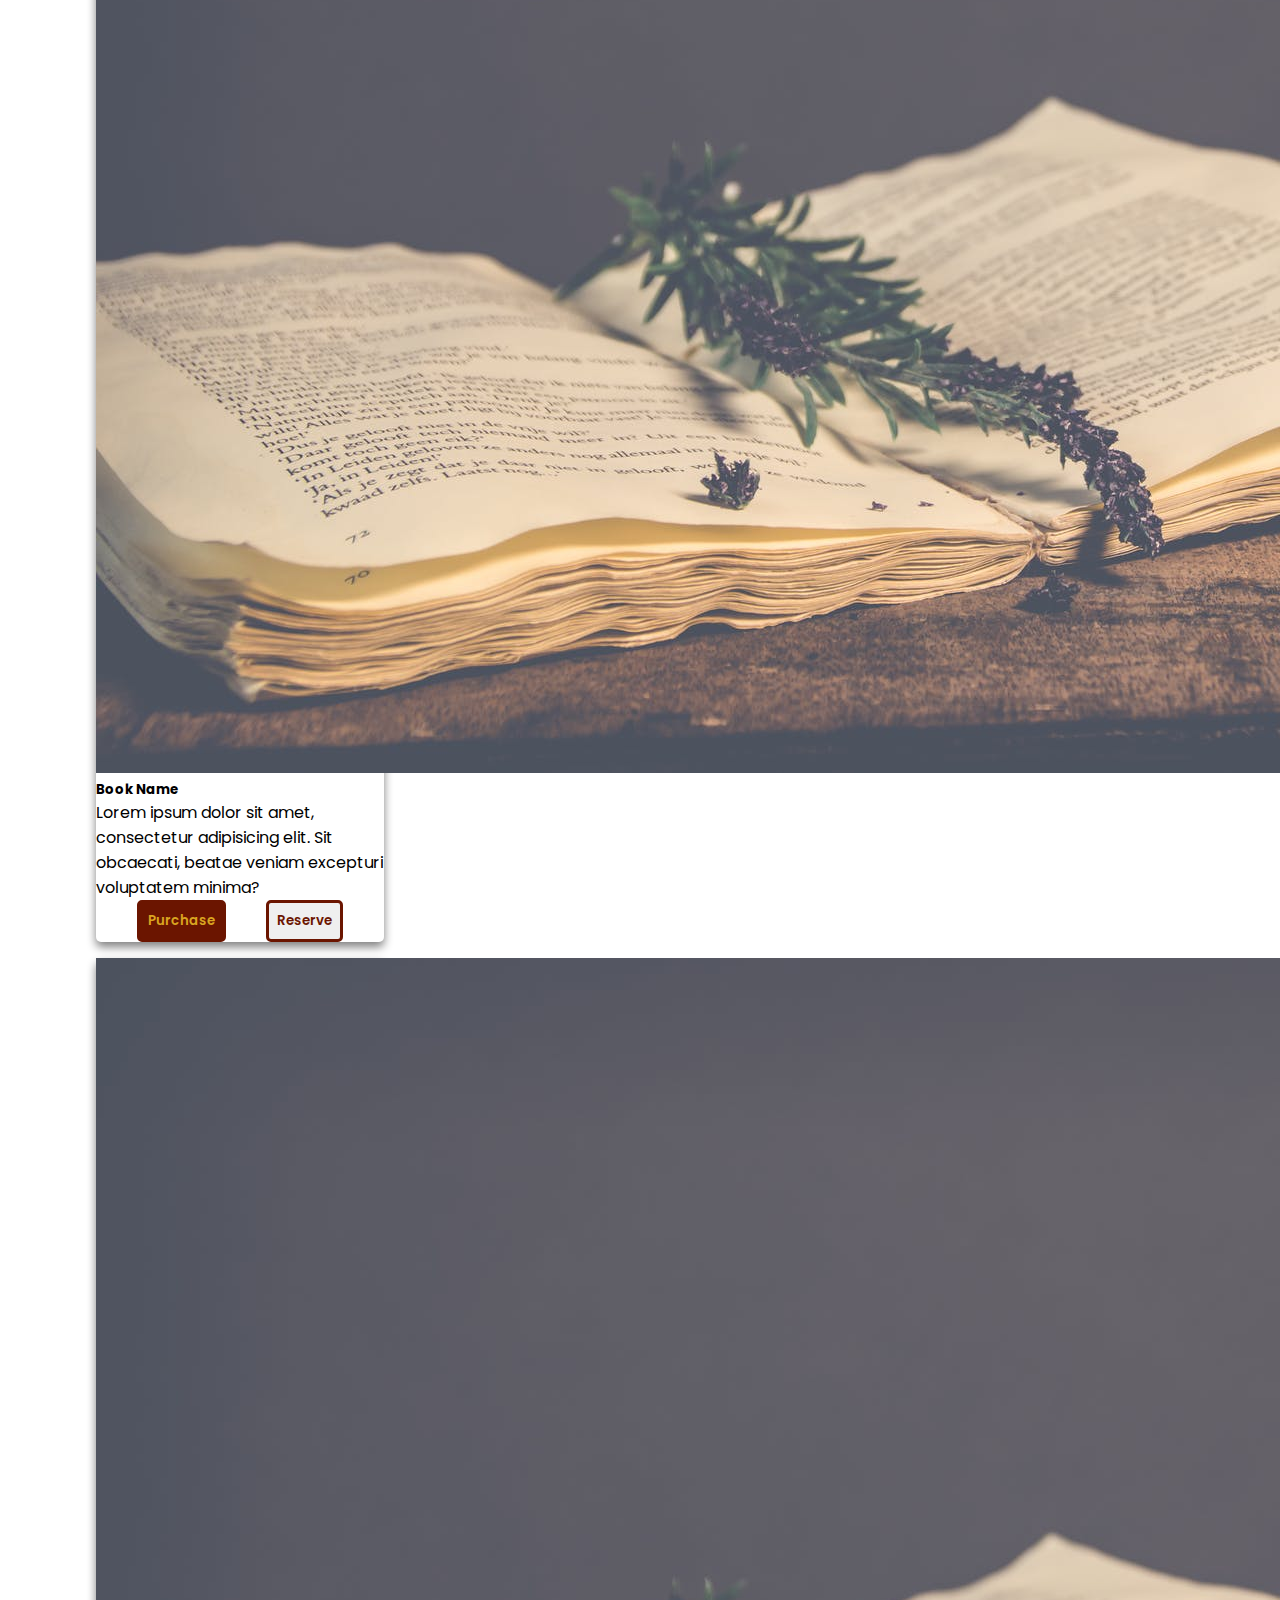
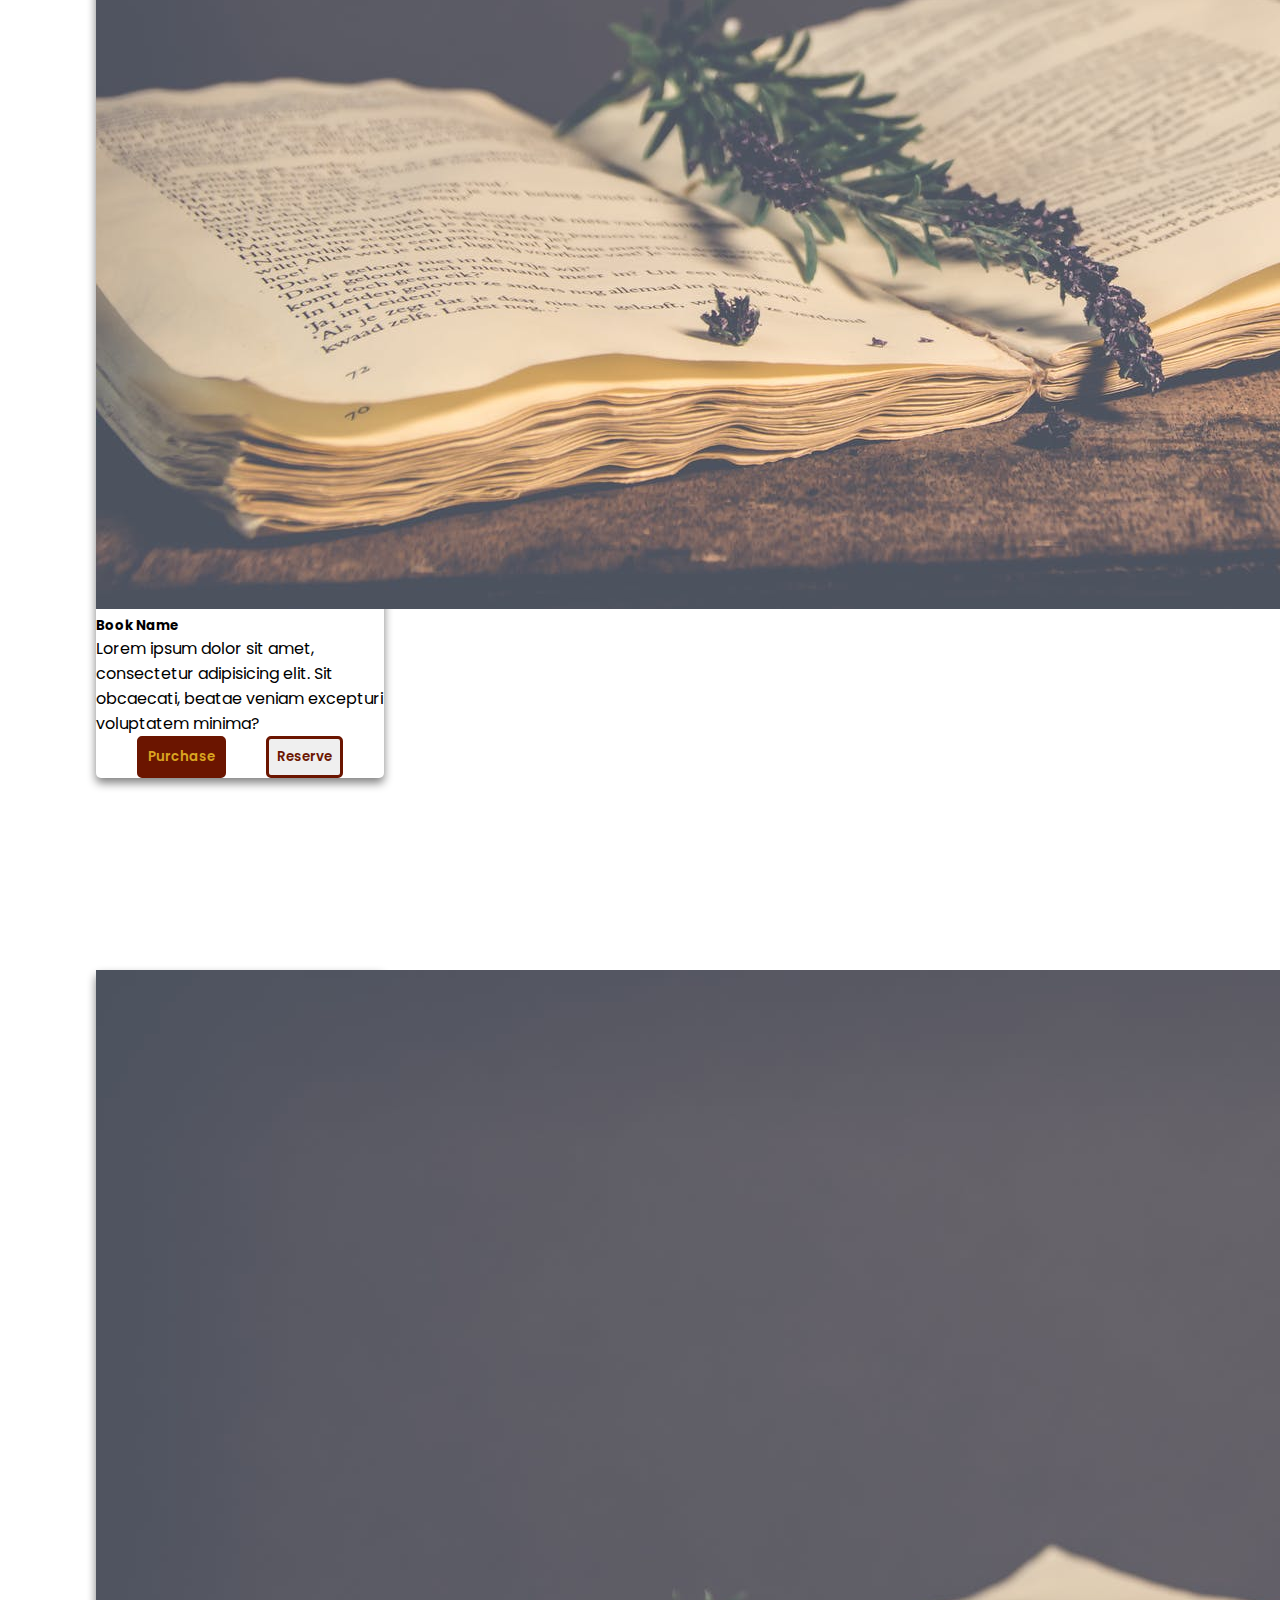
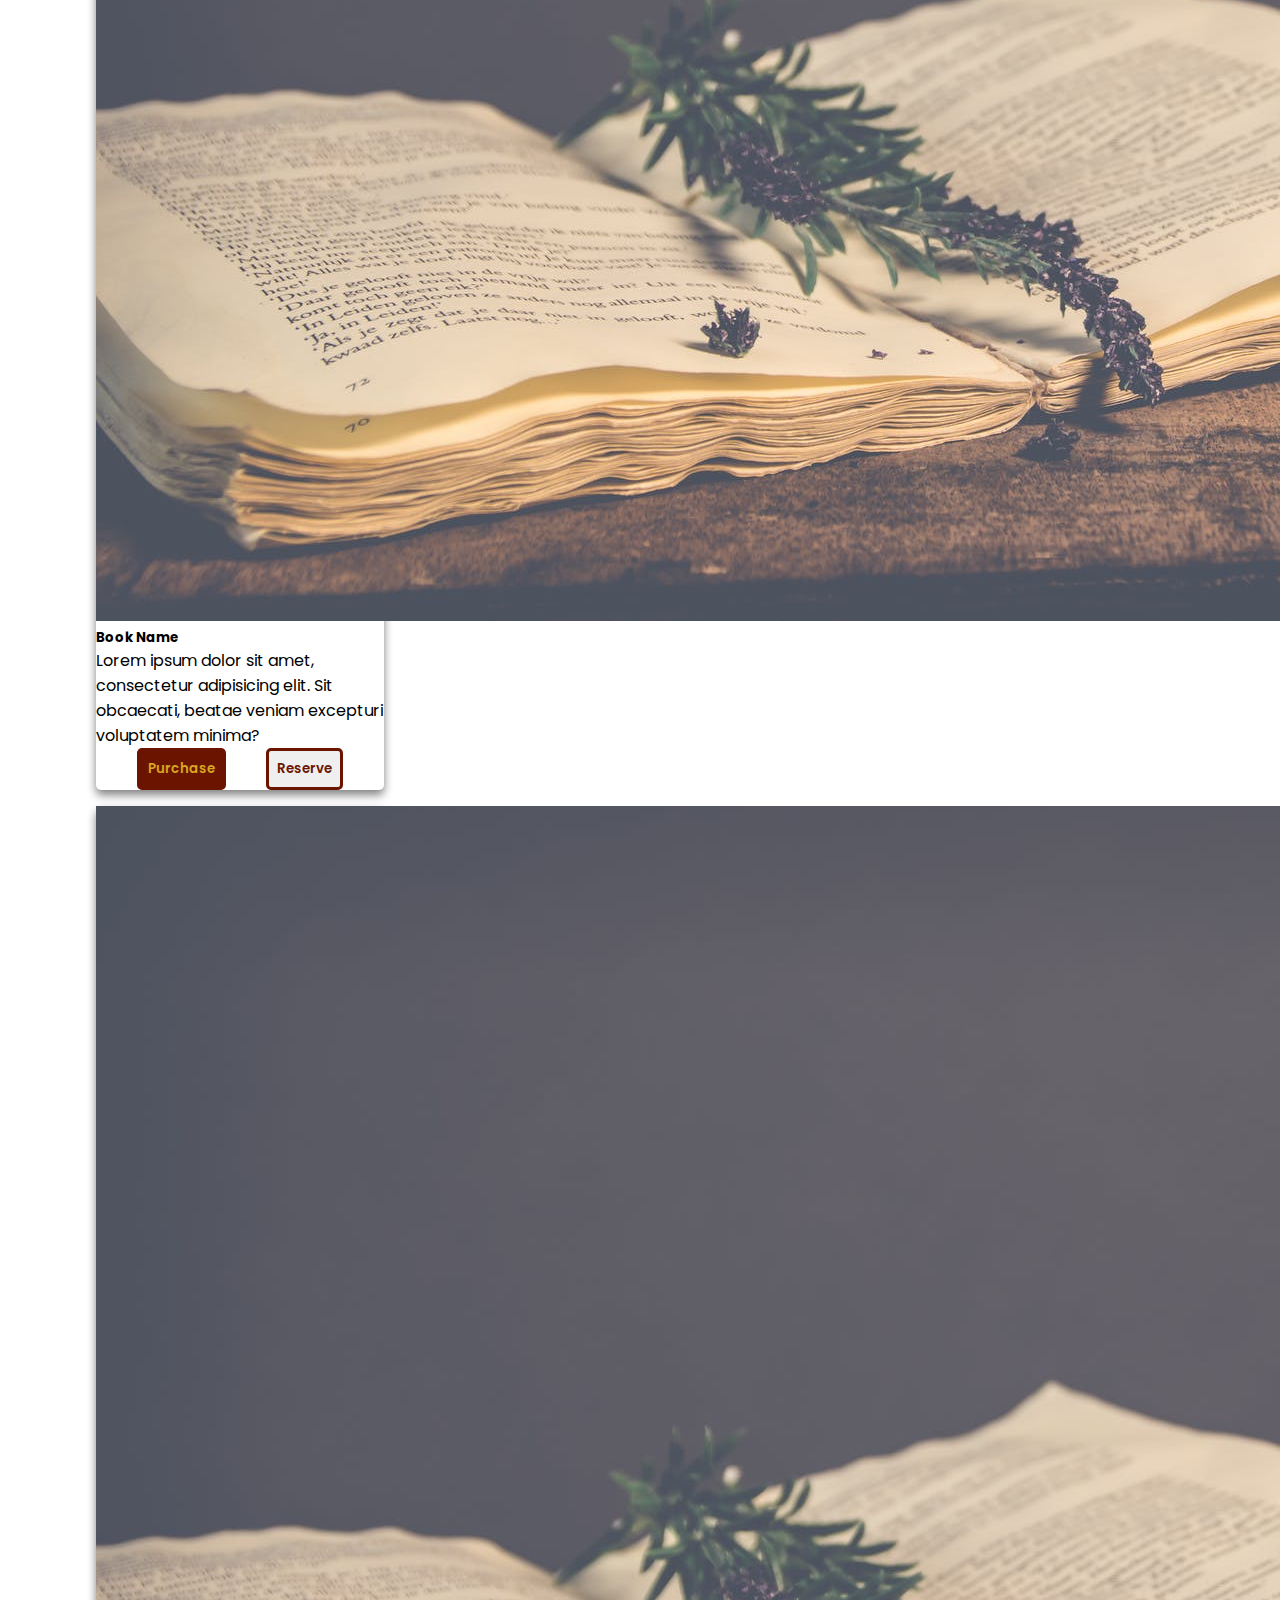
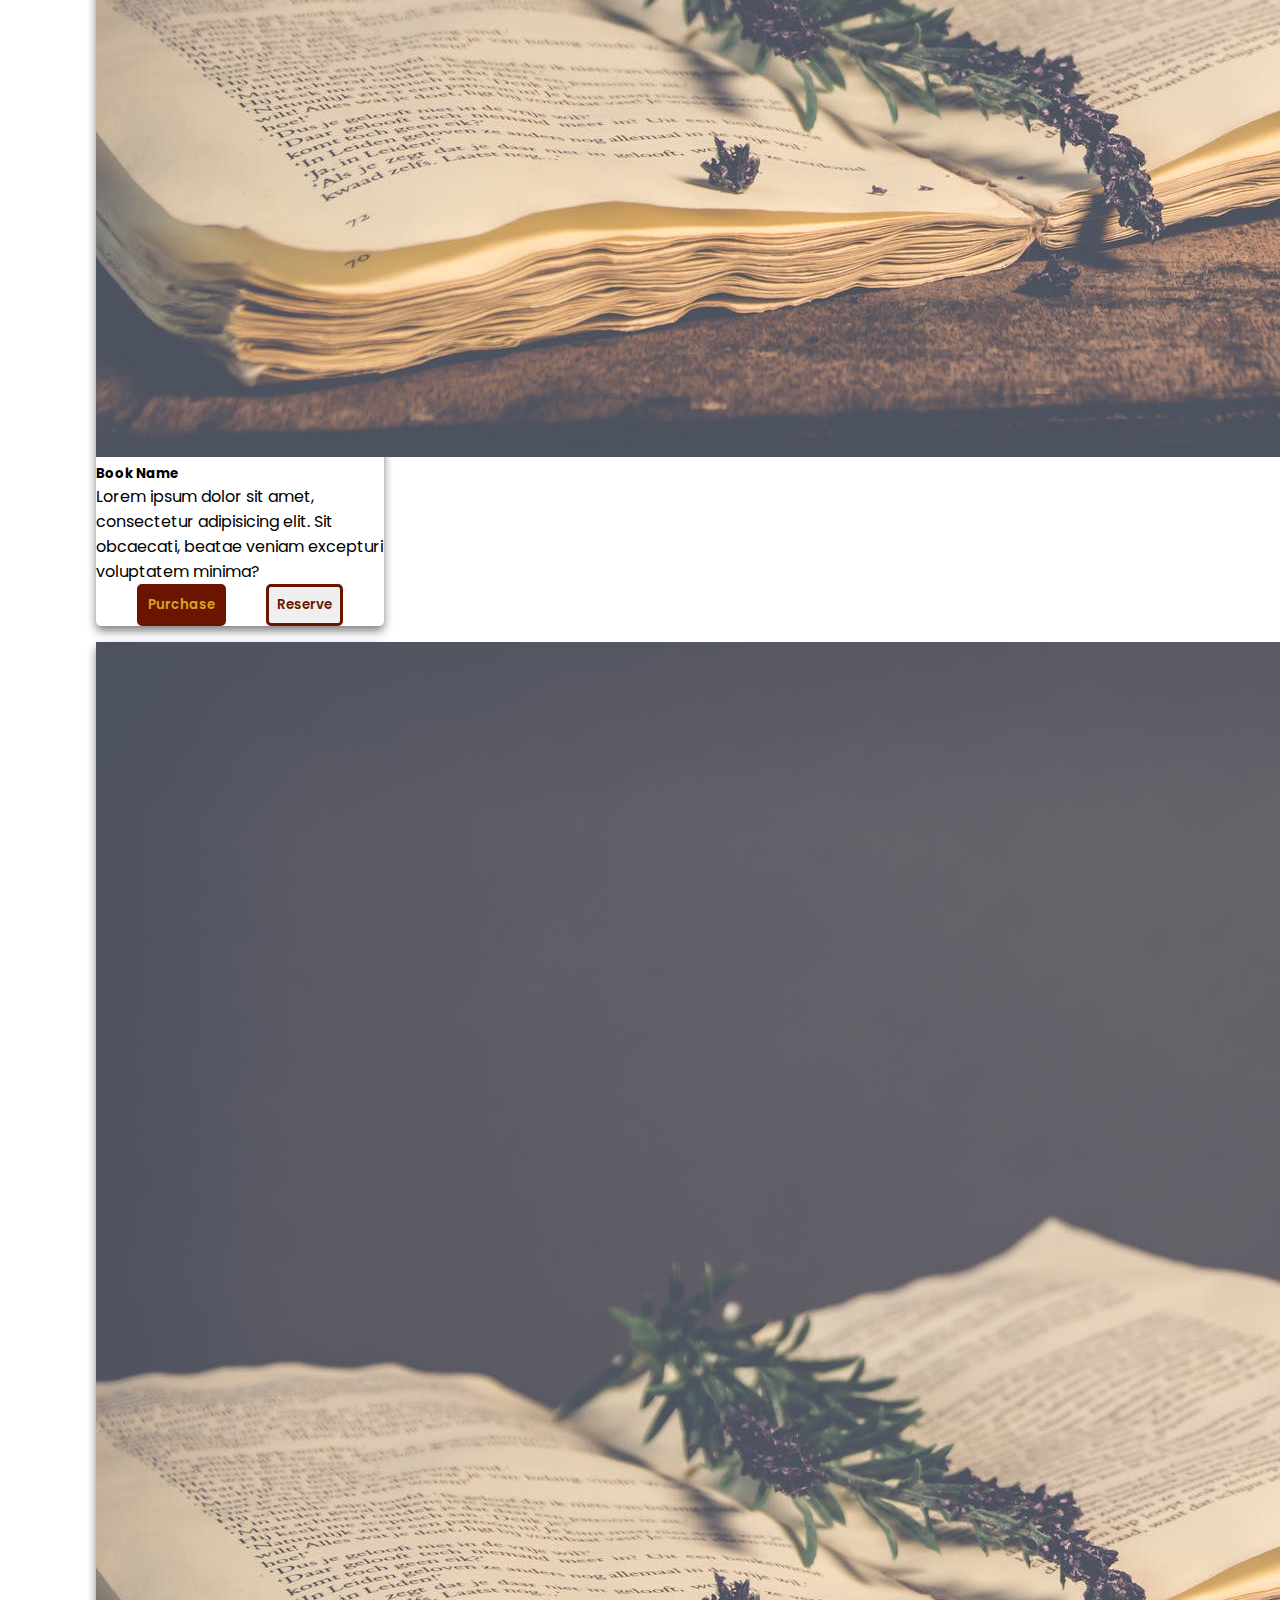
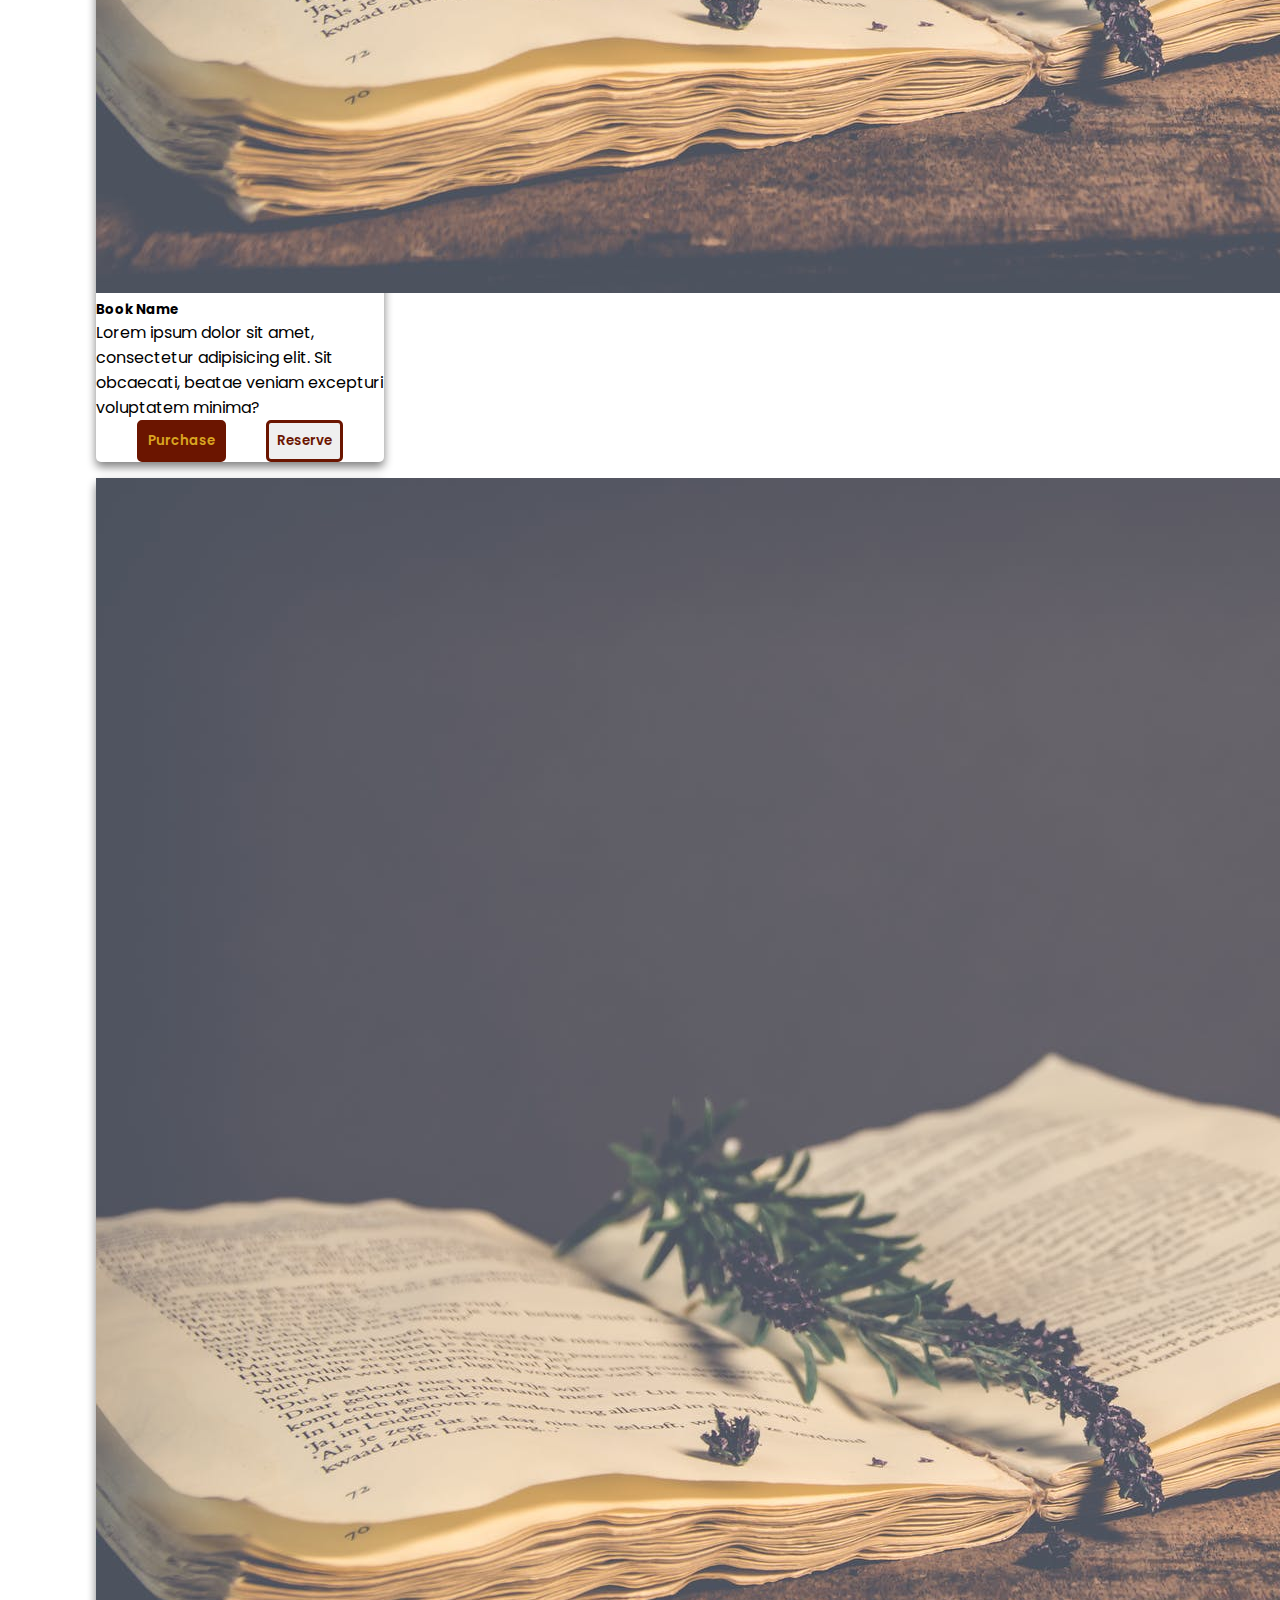
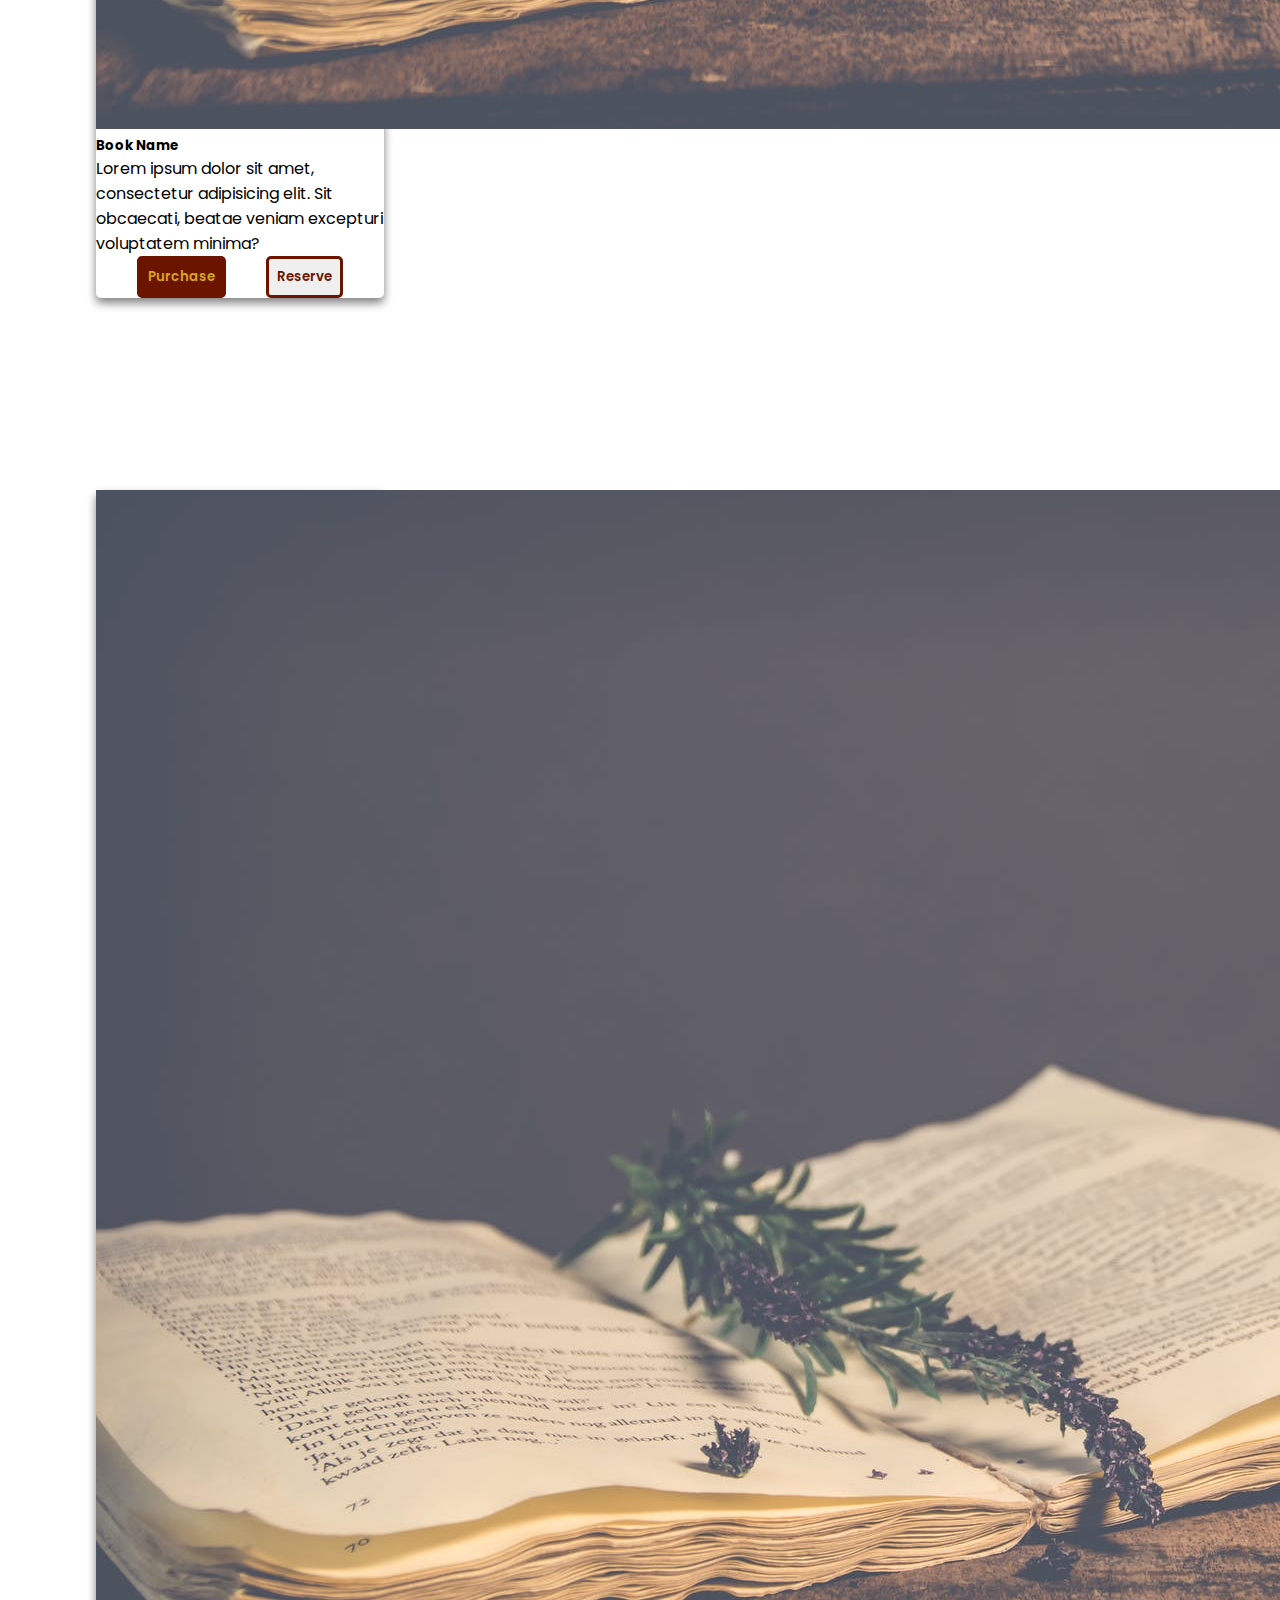
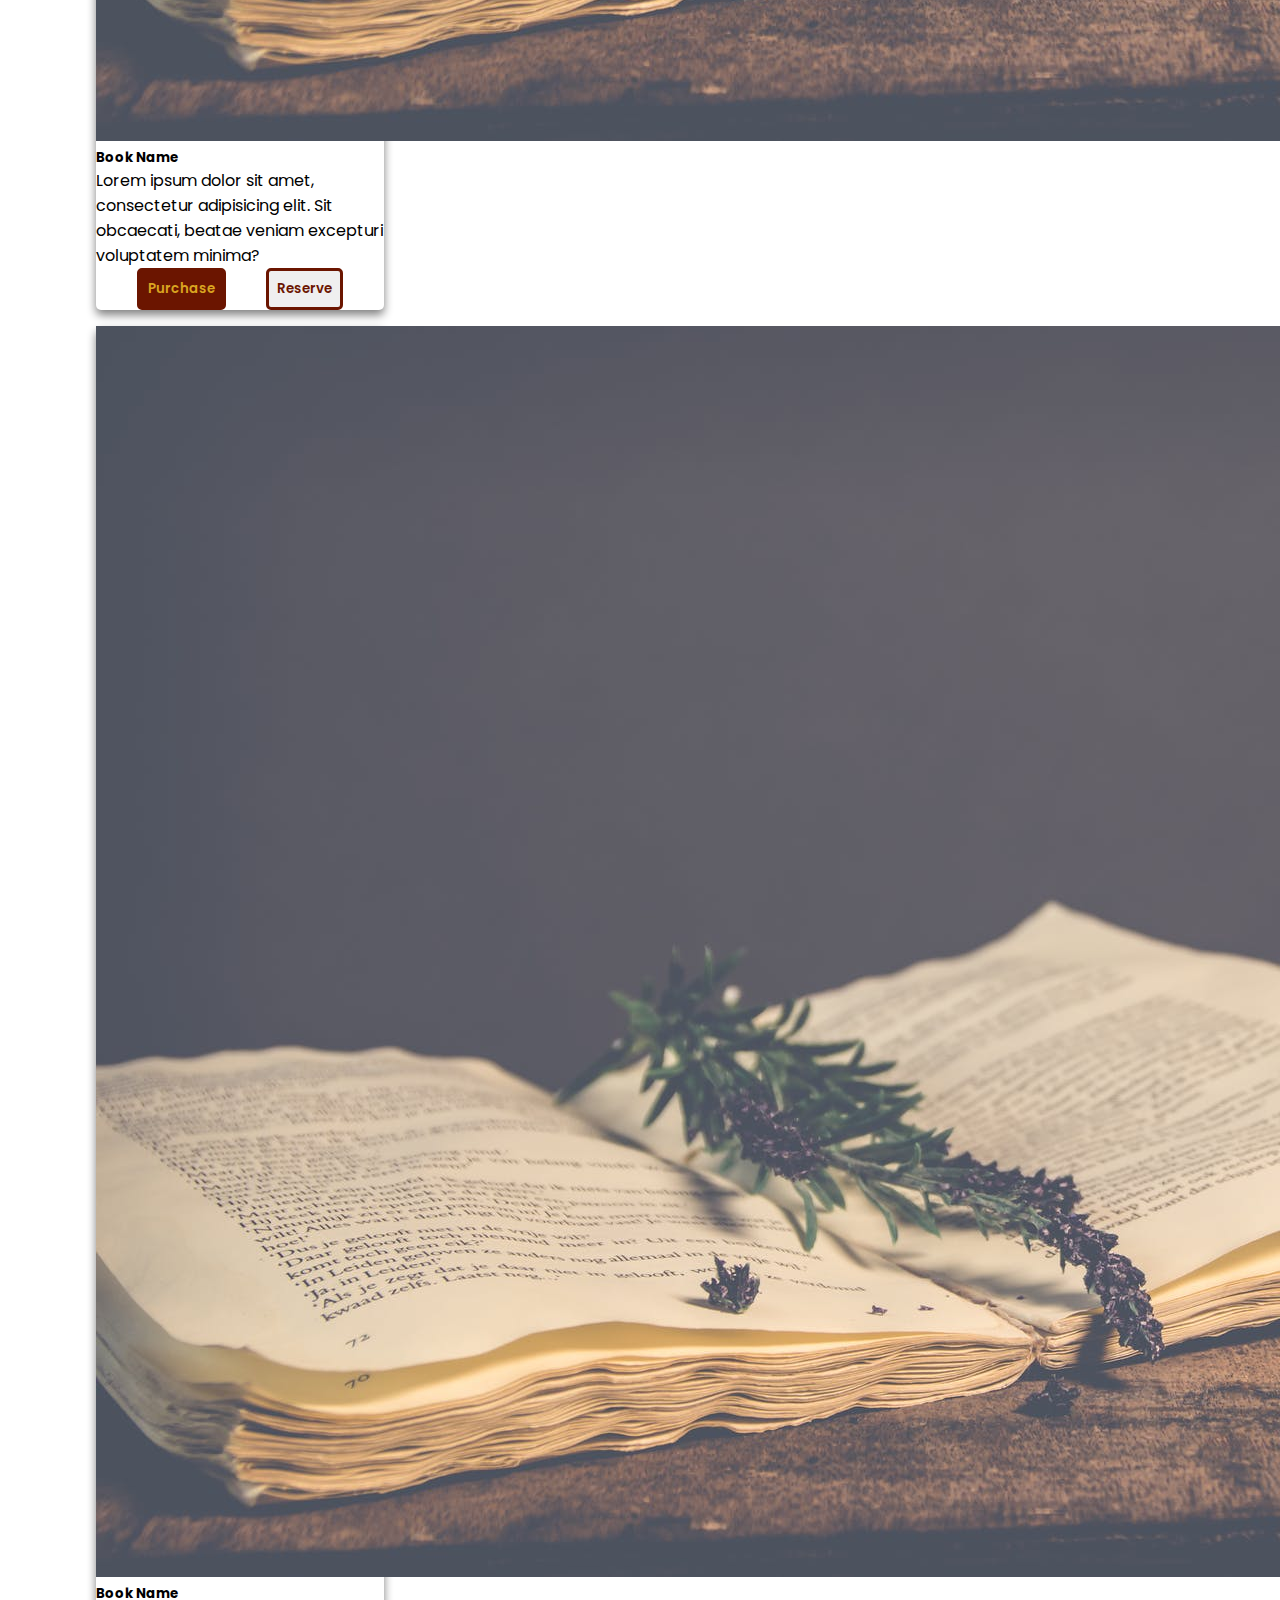
<file: shop.html>
<!DOCTYPE html>
<html lang="en">

<head>
  <meta charset="UTF-8" />
  <meta http-equiv="X-UA-Compatible" content="IE=edge" />
  <meta name="viewport" content="width=device-width, initial-scale=1.0" />
  <title>Ub-E-Store</title>

  <!-- FAVICON -->
  <link rel="icon" href="favicon (9).ico" />

  <!-- CSS STYLESHEETS -->
  <link href="https://cdn.jsdelivr.net/npm/bootstrap@5.0.2/dist/css/bootstrap.min.css" rel="stylesheet" integrity="sha384-EVSTQN3/azprG1Anm3QDgpJLIm9Nao0Yz1ztcQTwFspd3yD65VohhpuuCOmLASjC" crossorigin="anonymous" />

  <link rel="stylesheet" href="css/shop.css" />

  <style>
    .logoutbtn:hover {
      background-color: #4b1002;
      border-radius: 5px;
      text-align: center;
      width: 6.5em;
      padding: 0.5em;
    }
  </style>

  <!-- FONTAWESOME -->
  <link rel="stylesheet" href="https://pro.fontawesome.com/releases/v5.10.0/css/all.css" integrity="sha384-AYmEC3Yw5cVb3ZcuHtOA93w35dYTsvhLPVnYs9eStHfGJvOvKxVfELGroGkvsg+p" crossorigin="anonymous" />

  <!-- BOOTSTRAP SCRIPTS -->
  <script src="https://cdn.jsdelivr.net/npm/bootstrap@5.0.2/dist/js/bootstrap.bundle.min.js" integrity="sha384-MrcW6ZMFYlzcLA8Nl+NtUVF0sA7MsXsP1UyJoMp4YLEuNSfAP+JcXn/tWtIaxVXM" crossorigin="anonymous"></script>
</head>

<body>
  <section id="section1">
    <!-- NAVBAR -->

    <nav class="navbar navbar-expand-lg navbar-dark fixed-top">
      <div class="container-fluid">
        <a href=""><img src="images/UBlogo.png" alt="" width="200" height="60" class="d-inline-block align-text-top" /></a>
        <button class="navbar-toggler" type="button" data-bs-toggle="collapse" data-bs-target="#navbarNav" aria-controls="navbarNav" aria-expanded="false" aria-label="Toggle navigation">
          <span class="navbar-toggler-icon"></span>
        </button>
        <div class="collapse navbar-collapse" id="navbarNav">
          <ul class="navbar-nav ms-auto align-items-center">
            <!-- BOOKS -->

            <li class="nav-item dropdown">
              <a class="nav-link dropdown-toggle active" href="#" id="navbarDropdown" role="button" data-bs-toggle="dropdown" aria-expanded="false">
                Books
              </a>
              <ul class="dropdown-menu" aria-labelledby="navbarDropdown">
                <li>
                  <a class="dropdown-item" href="#section2">College</a>
                </li>
                <li>
                  <hr class="dropdown-divider" />
                </li>
                <li>
                  <a class="dropdown-item" href="#">Senior High</a>
                </li>
                <li>
                  <hr class="dropdown-divider" />
                </li>
                <li>
                  <a class="dropdown-item" href="#">E-books</a>
                </li>
              </ul>
            </li>

            <!-- UNIFORMS -->
            <li class="nav-item">
              <a class="nav-link" href="uniforms.html">Uniforms</a>
            </li>

            <li class="nav-item">
              <a class="nav-link" href="merch.html">Merch</a>
            </li>

            <li class="nav-item">
              <a class="nav-link" href="faq.html">FAQ's</a>
            </li>
            <li class="nav-item">
              <a class="nav-link" href="#"><i class="fas fa-shopping-cart"></i> Cart</a>
            </li>
            <li class="nav-item">
              <a class="nav-link logoutbtn" href="index.html"><i class="fas fa-sign-out-alt"></i>Logout</a>
            </li>

            <!-- USER -->
            <!-- <li class="nav-item dropdown">
              <a class="nav-link dropdown-toggle" href="#" id="navbarDropdown" role="button" data-bs-toggle="dropdown" aria-expanded="false">
                <i class="fas fa-user"></i>
              </a>
              <ul class="dropdown-menu" aria-labelledby="navbarDropdown">
                <li><a class="dropdown-item" href="#">logout</a></li>
                <li>
                  <hr class="dropdown-divider" />
                </li>
                <li><a class="dropdown-item" href="#">My Cart</a></li>
              </ul>
            </li> -->
          </ul>
        </div>
      </div>
    </nav>

    <div class="content">
      <h1>My UB E-Store</h1>
      <p>E-commerce store for University of Batangas Bookstore</p>

      <div class="input-group mb-3">
        <input class="btn" type="submit" value="Search" />
        <input type="text" class="form-control" placeholder="" aria-label="Example text with button addon" aria-describedby="button-addon1" />
      </div>
    </div>
  </section>

  <!-- SECTION2 -->
  <section id="section2">
    <div class="row">
      <div class="col col-lg-3 col-md-6">
        <div class="card" style="width: 18rem">
          <img src="images/shop/book.jpeg" class="card-img-top" alt="..." />
          <div class="card-body">
            <h5 class="card-title">Book Name</h5>
            <p class="card-text">
              Lorem ipsum dolor sit amet, consectetur adipisicing elit. Sit
              obcaecati, beatae veniam excepturi voluptatem minima?
            </p>
            <div class="center">
              <input type="submit" value="Purchase" class="purchasebtn" />
              <input type="submit" value="Reserve" class="reservebtn" />
            </div>
          </div>
        </div>
      </div>
      <div class="col col-lg-3 col-md-6">
        <div class="card" style="width: 18rem">
          <img src="images/shop/book.jpeg" class="card-img-top" alt="..." />
          <div class="card-body">
            <h5 class="card-title">Book Name</h5>
            <p class="card-text">
              Lorem ipsum dolor sit amet, consectetur adipisicing elit. Sit
              obcaecati, beatae veniam excepturi voluptatem minima?
            </p>
            <div class="center">
              <input type="submit" value="Purchase" class="purchasebtn" />
              <input type="submit" value="Reserve" class="reservebtn" />
            </div>
          </div>
        </div>
      </div>
      <div class="col col-lg-3 col-md-6">
        <div class="card" style="width: 18rem">
          <img src="images/shop/book.jpeg" class="card-img-top" alt="..." />
          <div class="card-body">
            <h5 class="card-title">Book Name</h5>
            <p class="card-text">
              Lorem ipsum dolor sit amet, consectetur adipisicing elit. Sit
              obcaecati, beatae veniam excepturi voluptatem minima?
            </p>
            <div class="center">
              <input type="submit" value="Purchase" class="purchasebtn" />
              <input type="submit" value="Reserve" class="reservebtn" />
            </div>
          </div>
        </div>
      </div>
      <div class="col col-lg-3 col-md-6">
        <div class="card" style="width: 18rem">
          <img src="images/shop/book.jpeg" class="card-img-top" alt="..." />
          <div class="card-body">
            <h5 class="card-title">Book Name</h5>
            <p class="card-text">
              Lorem ipsum dolor sit amet, consectetur adipisicing elit. Sit
              obcaecati, beatae veniam excepturi voluptatem minima?
            </p>
            <div class="center">
              <input type="submit" value="Purchase" class="purchasebtn" />
              <input type="submit" value="Reserve" class="reservebtn" />
            </div>
          </div>
        </div>
      </div>
    </div>
  </section>

  <!-- SECTION3 -->
  <section id="section3">
    <div class="row">
      <div class="col col-lg-3 col-md-6">
        <div class="card" style="width: 18rem">
          <img src="images/shop/book.jpeg" class="card-img-top" alt="..." />
          <div class="card-body">
            <h5 class="card-title">Book Name</h5>
            <p class="card-text">
              Lorem ipsum dolor sit amet, consectetur adipisicing elit. Sit
              obcaecati, beatae veniam excepturi voluptatem minima?
            </p>
            <div class="center">
              <input type="submit" value="Purchase" class="purchasebtn" />
              <input type="submit" value="Reserve" class="reservebtn" />
            </div>
          </div>
        </div>
      </div>
      <div class="col col-lg-3 col-md-6">
        <div class="card" style="width: 18rem">
          <img src="images/shop/book.jpeg" class="card-img-top" alt="..." />
          <div class="card-body">
            <h5 class="card-title">Book Name</h5>
            <p class="card-text">
              Lorem ipsum dolor sit amet, consectetur adipisicing elit. Sit
              obcaecati, beatae veniam excepturi voluptatem minima?
            </p>
            <div class="center">
              <input type="submit" value="Purchase" class="purchasebtn" />
              <input type="submit" value="Reserve" class="reservebtn" />
            </div>
          </div>
        </div>
      </div>
      <div class="col col-lg-3 col-md-6">
        <div class="card" style="width: 18rem">
          <img src="images/shop/book.jpeg" class="card-img-top" alt="..." />
          <div class="card-body">
            <h5 class="card-title">Book Name</h5>
            <p class="card-text">
              Lorem ipsum dolor sit amet, consectetur adipisicing elit. Sit
              obcaecati, beatae veniam excepturi voluptatem minima?
            </p>
            <div class="center">
              <input type="submit" value="Purchase" class="purchasebtn" />
              <input type="submit" value="Reserve" class="reservebtn" />
            </div>
          </div>
        </div>
      </div>
      <div class="col col-lg-3 col-md-6">
        <div class="card" style="width: 18rem">
          <img src="images/shop/book.jpeg" class="card-img-top" alt="..." />
          <div class="card-body">
            <h5 class="card-title">Book Name</h5>
            <p class="card-text">
              Lorem ipsum dolor sit amet, consectetur adipisicing elit. Sit
              obcaecati, beatae veniam excepturi voluptatem minima?
            </p>
            <div class="center">
              <input type="submit" value="Purchase" class="purchasebtn" />
              <input type="submit" value="Reserve" class="reservebtn" />
            </div>
          </div>
        </div>
      </div>
    </div>
  </section>
  <!-- SECTION4 -->
  <section id="section4">
    <div class="row">
      <div class="col col-lg-3 col-md-6">
        <div class="card" style="width: 18rem">
          <img src="images/shop/book.jpeg" class="card-img-top" alt="..." />
          <div class="card-body">
            <h5 class="card-title">Book Name</h5>
            <p class="card-text">
              Lorem ipsum dolor sit amet, consectetur adipisicing elit. Sit
              obcaecati, beatae veniam excepturi voluptatem minima?
            </p>
            <div class="center">
              <input type="submit" value="Purchase" class="purchasebtn" />
              <input type="submit" value="Reserve" class="reservebtn" />
            </div>
          </div>
        </div>
      </div>
      <div class="col col-lg-3 col-md-6">
        <div class="card" style="width: 18rem">
          <img src="images/shop/book.jpeg" class="card-img-top" alt="..." />
          <div class="card-body">
            <h5 class="card-title">Book Name</h5>
            <p class="card-text">
              Lorem ipsum dolor sit amet, consectetur adipisicing elit. Sit
              obcaecati, beatae veniam excepturi voluptatem minima?
            </p>
            <div class="center">
              <input type="submit" value="Purchase" class="purchasebtn" />
              <input type="submit" value="Reserve" class="reservebtn" />
            </div>
          </div>
        </div>
      </div>
      <div class="col col-lg-3 col-md-6">
        <div class="card" style="width: 18rem">
          <img src="images/shop/book.jpeg" class="card-img-top" alt="..." />
          <div class="card-body">
            <h5 class="card-title">Book Name</h5>
            <p class="card-text">
              Lorem ipsum dolor sit amet, consectetur adipisicing elit. Sit
              obcaecati, beatae veniam excepturi voluptatem minima?
            </p>
            <div class="center">
              <input type="submit" value="Purchase" class="purchasebtn" />
              <input type="submit" value="Reserve" class="reservebtn" />
            </div>
          </div>
        </div>
      </div>
      <div class="col col-lg-3 col-md-6">
        <div class="card" style="width: 18rem">
          <img src="images/shop/book.jpeg" class="card-img-top" alt="..." />
          <div class="card-body">
            <h5 class="card-title">Book Name</h5>
            <p class="card-text">
              Lorem ipsum dolor sit amet, consectetur adipisicing elit. Sit
              obcaecati, beatae veniam excepturi voluptatem minima?
            </p>
            <div class="center">
              <input type="submit" value="Purchase" class="purchasebtn" />
              <input type="submit" value="Reserve" class="reservebtn" />
            </div>
          </div>
        </div>
      </div>
    </div>
  </section>
  <!-- SECTION5 -->
  <section id="section5">
    <div class="row">
      <div class="col col-lg-3 col-md-6">
        <div class="card" style="width: 18rem">
          <img src="images/shop/book.jpeg" class="card-img-top" alt="..." />
          <div class="card-body">
            <h5 class="card-title">Book Name</h5>
            <p class="card-text">
              Lorem ipsum dolor sit amet, consectetur adipisicing elit. Sit
              obcaecati, beatae veniam excepturi voluptatem minima?
            </p>
            <div class="center">
              <input type="submit" value="Purchase" class="purchasebtn" />
              <input type="submit" value="Reserve" class="reservebtn" />
            </div>
          </div>
        </div>
      </div>
      <div class="col col-lg-3 col-md-6">
        <div class="card" style="width: 18rem">
          <img src="images/shop/book.jpeg" class="card-img-top" alt="..." />
          <div class="card-body">
            <h5 class="card-title">Book Name</h5>
            <p class="card-text">
              Lorem ipsum dolor sit amet, consectetur adipisicing elit. Sit
              obcaecati, beatae veniam excepturi voluptatem minima?
            </p>
            <div class="center">
              <input type="submit" value="Purchase" class="purchasebtn" />
              <input type="submit" value="Reserve" class="reservebtn" />
            </div>
          </div>
        </div>
      </div>
      <div class="col col-lg-3 col-md-6">
        <div class="card" style="width: 18rem">
          <img src="images/shop/book.jpeg" class="card-img-top" alt="..." />
          <div class="card-body">
            <h5 class="card-title">Book Name</h5>
            <p class="card-text">
              Lorem ipsum dolor sit amet, consectetur adipisicing elit. Sit
              obcaecati, beatae veniam excepturi voluptatem minima?
            </p>
            <div class="center">
              <input type="submit" value="Purchase" class="purchasebtn" />
              <input type="submit" value="Reserve" class="reservebtn" />
            </div>
          </div>
        </div>
      </div>
      <div class="col col-lg-3 col-md-6">
        <div class="card" style="width: 18rem">
          <img src="images/shop/book.jpeg" class="card-img-top" alt="..." />
          <div class="card-body">
            <h5 class="card-title">Book Name</h5>
            <p class="card-text">
              Lorem ipsum dolor sit amet, consectetur adipisicing elit. Sit
              obcaecati, beatae veniam excepturi voluptatem minima?
            </p>
            <div class="center">
              <input type="submit" value="Purchase" class="purchasebtn" />
              <input type="submit" value="Reserve" class="reservebtn" />
            </div>
          </div>
        </div>
      </div>
    </div>
  </section>
  <!-- SECTION5 -->
  <section id="section6">
    <div class="row">
      <div class="col col-lg-3 col-md-6">
        <div class="card" style="width: 18rem">
          <img src="images/shop/book.jpeg" class="card-img-top" alt="..." />
          <div class="card-body">
            <h5 class="card-title">Book Name</h5>
            <p class="card-text">
              Lorem ipsum dolor sit amet, consectetur adipisicing elit. Sit
              obcaecati, beatae veniam excepturi voluptatem minima?
            </p>
            <div class="center">
              <input type="submit" value="Purchase" class="purchasebtn" />
              <input type="submit" value="Reserve" class="reservebtn" />
            </div>
          </div>
        </div>
      </div>
      <div class="col col-lg-3 col-md-6">
        <div class="card" style="width: 18rem">
          <img src="images/shop/book.jpeg" class="card-img-top" alt="..." />
          <div class="card-body">
            <h5 class="card-title">Book Name</h5>
            <p class="card-text">
              Lorem ipsum dolor sit amet, consectetur adipisicing elit. Sit
              obcaecati, beatae veniam excepturi voluptatem minima?
            </p>
            <div class="center">
              <input type="submit" value="Purchase" class="purchasebtn" />
              <input type="submit" value="Reserve" class="reservebtn" />
            </div>
          </div>
        </div>
      </div>
      <div class="col col-lg-3 col-md-6">
        <div class="card" style="width: 18rem">
          <img src="images/shop/book.jpeg" class="card-img-top" alt="..." />
          <div class="card-body">
            <h5 class="card-title">Book Name</h5>
            <p class="card-text">
              Lorem ipsum dolor sit amet, consectetur adipisicing elit. Sit
              obcaecati, beatae veniam excepturi voluptatem minima?
            </p>
            <div class="center">
              <input type="submit" value="Purchase" class="purchasebtn" />
              <input type="submit" value="Reserve" class="reservebtn" />
            </div>
          </div>
        </div>
      </div>
      <div class="col col-lg-3 col-md-6">
        <div class="card" style="width: 18rem">
          <img src="images/shop/book.jpeg" class="card-img-top" alt="..." />
          <div class="card-body">
            <h5 class="card-title">Book Name</h5>
            <p class="card-text">
              Lorem ipsum dolor sit amet, consectetur adipisicing elit. Sit
              obcaecati, beatae veniam excepturi voluptatem minima?
            </p>
            <div class="center">
              <input type="submit" value="Purchase" class="purchasebtn" />
              <input type="submit" value="Reserve" class="reservebtn" />
            </div>
          </div>
        </div>
      </div>
    </div>
  </section>

  <script src="js/navbar.js"></script>
</body>
<footer>
  <img src="images/footer/footer.png" alt="" srcset="" />
  <br />
  <br />
  <h6>Copyright © 2021 Group 9 Capstone Project,</h6>
  <h6>Contact us (043) 722 0877 or email on Wbdc@ub.edu.ph</h6>
  <h6>All Rights Reserved</h6>
</footer>

</html>
</file>
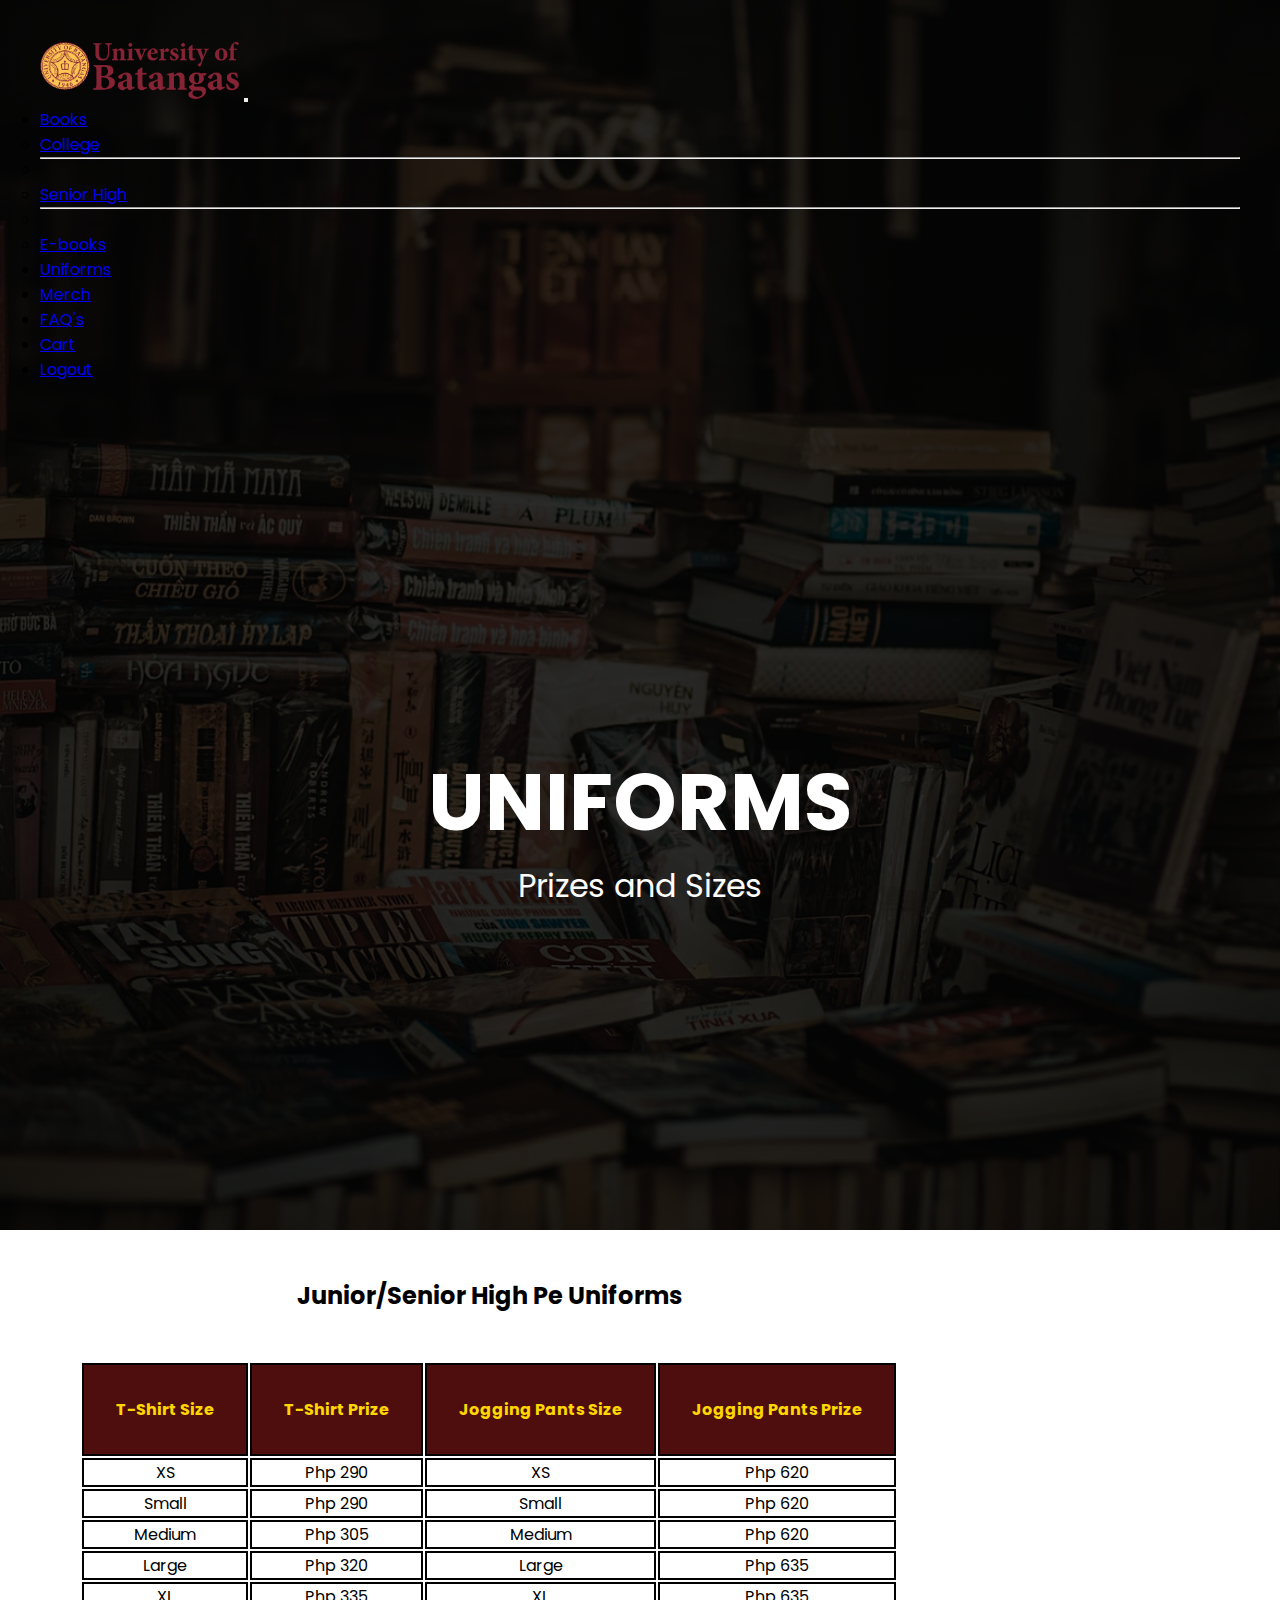
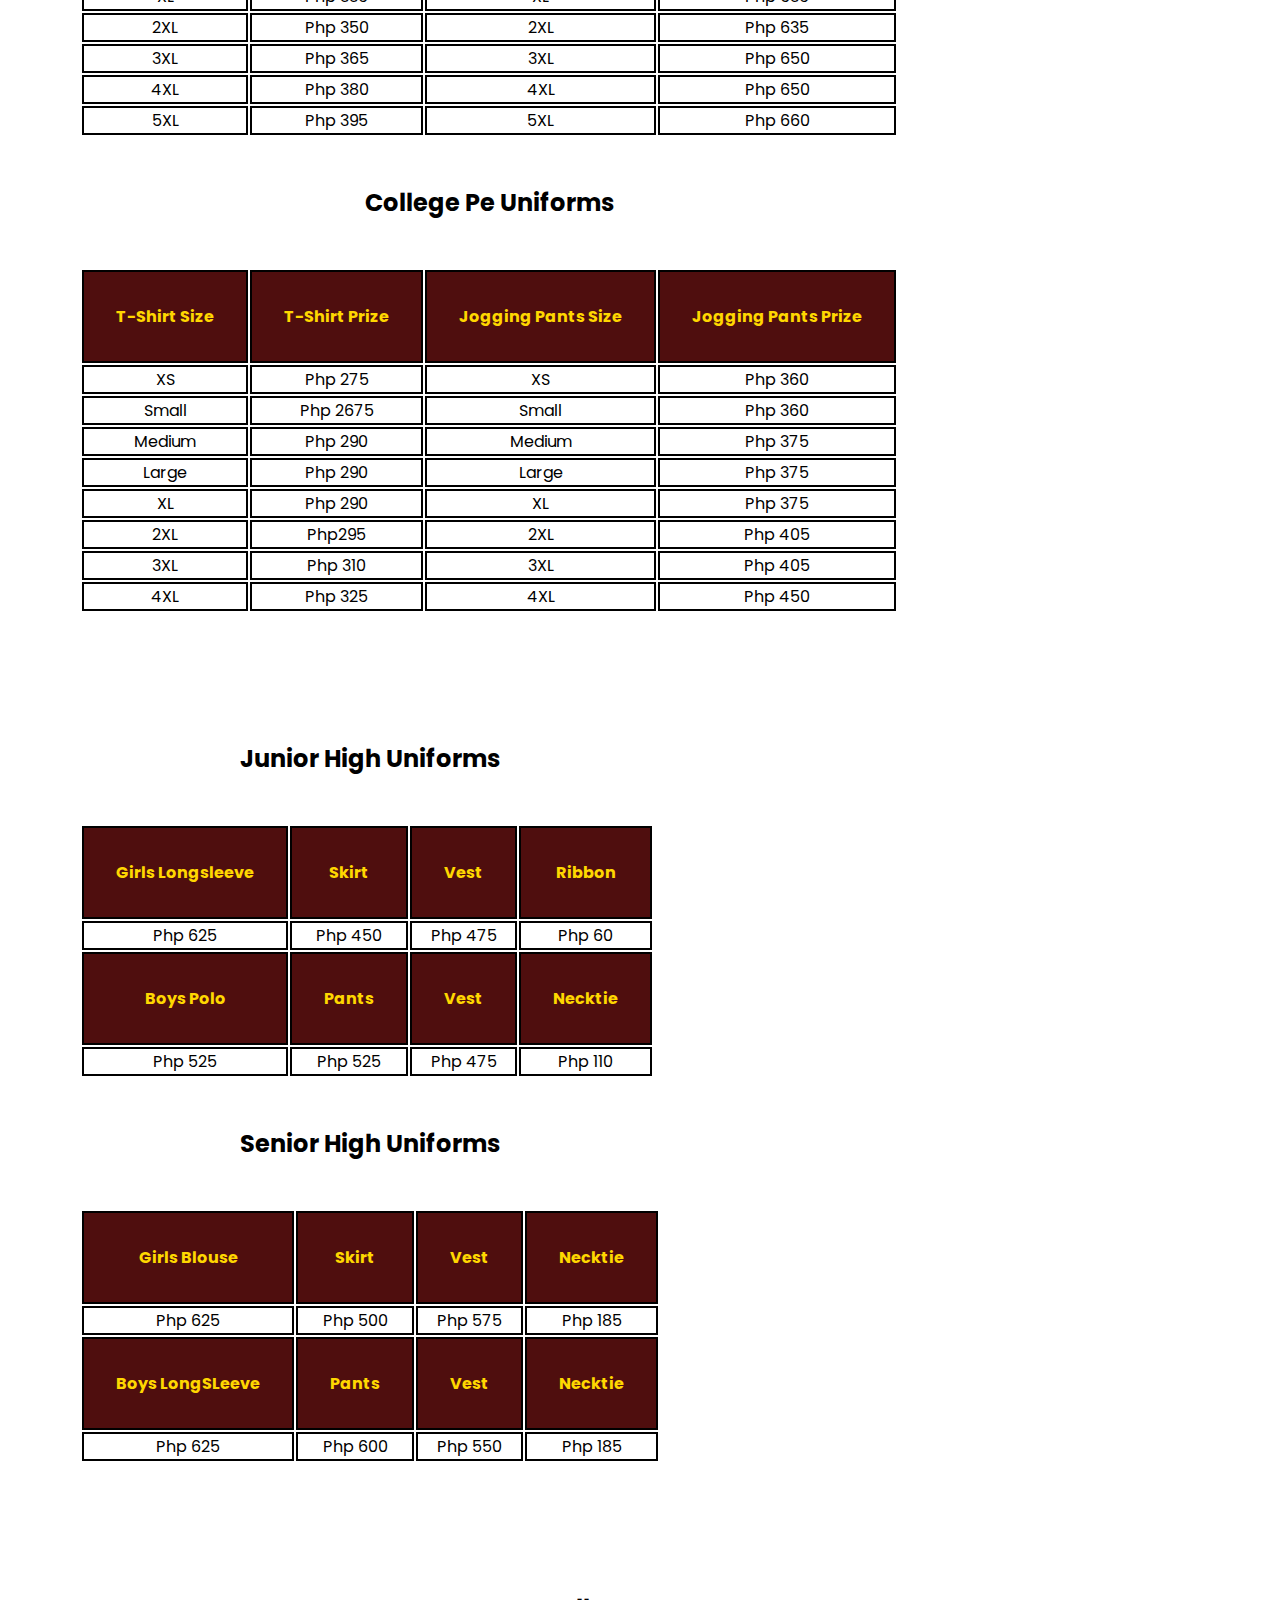
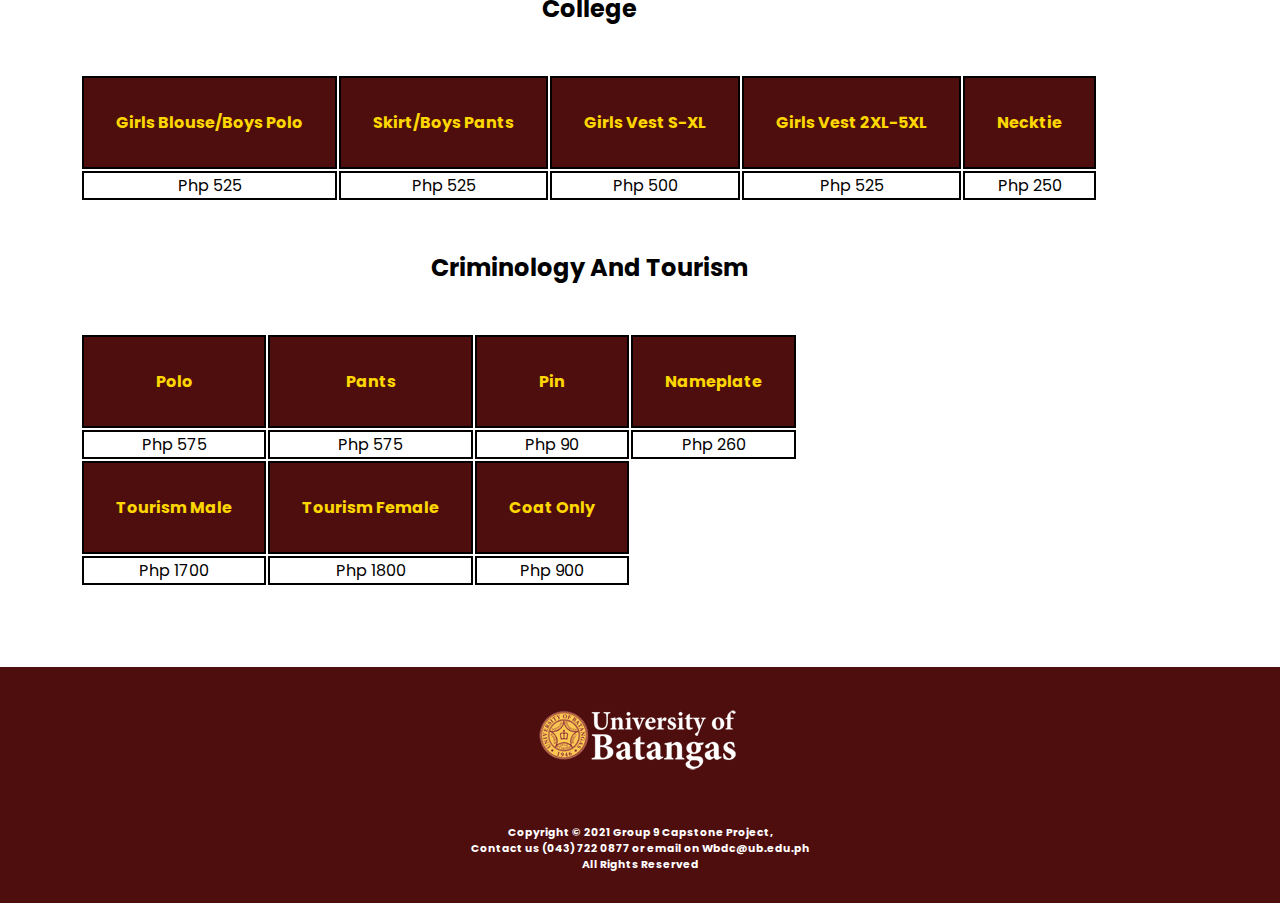
<file: uniforms.html>
<!DOCTYPE html>
<html lang="en">

<head>
  <meta charset="UTF-8" />
  <meta http-equiv="X-UA-Compatible" content="IE=edge" />
  <meta name="viewport" content="width=device-width, initial-scale=1.0" />
  <title>Uniforms</title>
  <!-- FAVICON -->
  <link rel="icon" href="favicon (9).ico" />

  <!-- CSS STYLESHEETS -->
  <link href="https://cdn.jsdelivr.net/npm/bootstrap@5.0.2/dist/css/bootstrap.min.css" rel="stylesheet" integrity="sha384-EVSTQN3/azprG1Anm3QDgpJLIm9Nao0Yz1ztcQTwFspd3yD65VohhpuuCOmLASjC" crossorigin="anonymous" />

  <link rel="stylesheet" href="css/uniforms.css" />

  <!-- FONTAWESOME -->
  <link rel="stylesheet" href="https://pro.fontawesome.com/releases/v5.10.0/css/all.css" integrity="sha384-AYmEC3Yw5cVb3ZcuHtOA93w35dYTsvhLPVnYs9eStHfGJvOvKxVfELGroGkvsg+p" crossorigin="anonymous" />

  <!-- BOOTSTRAP SCRIPTS -->
  <script src="https://cdn.jsdelivr.net/npm/bootstrap@5.0.2/dist/js/bootstrap.bundle.min.js" integrity="sha384-MrcW6ZMFYlzcLA8Nl+NtUVF0sA7MsXsP1UyJoMp4YLEuNSfAP+JcXn/tWtIaxVXM" crossorigin="anonymous"></script>
</head>

<body>
  <section id="section1">
    <!-- NAVBAR -->

    <nav class="navbar navbar-expand-lg navbar-dark fixed-top">
      <div class="container-fluid">
        <a href=""><img src="images/UBlogo.png" alt="" width="200" height="60" class="d-inline-block align-text-top" /></a>
        <button class="navbar-toggler" type="button" data-bs-toggle="collapse" data-bs-target="#navbarNav" aria-controls="navbarNav" aria-expanded="false" aria-label="Toggle navigation">
          <span class="navbar-toggler-icon"></span>
        </button>
        <div class="collapse navbar-collapse" id="navbarNav">
          <ul class="navbar-nav ms-auto align-items-center">
            <!-- BOOKS -->

            <li class="nav-item dropdown">
              <a class="nav-link dropdown-toggle" href="#" id="navbarDropdown" role="button" data-bs-toggle="dropdown" aria-expanded="false">
                Books
              </a>
              <ul class="dropdown-menu" aria-labelledby="navbarDropdown">
                <li>
                  <a class="dropdown-item" href="shop.php">College</a>
                </li>
                <li>
                  <hr class="dropdown-divider" />
                </li>
                <li>
                  <a class="dropdown-item" href="#">Senior High</a>
                </li>
                <li>
                  <hr class="dropdown-divider" />
                </li>
                <li>
                  <a class="dropdown-item" href="#">E-books</a>
                </li>
              </ul>
            </li>

            <!-- UNIFORMS -->
            <li class="nav-item ">
              <a class="nav-link active" href="uniforms.html">Uniforms</a>
            </li>

            <li class="nav-item">
              <a class="nav-link" href="merch.html">Merch</a>
            </li>

            <li class="nav-item">
              <a class="nav-link" href="faq.html">FAQ's</a>
            </li>

            <li class="nav-item">
              <a class="nav-link" href="#"><i class="fas fa-shopping-cart"></i> Cart</a>
            </li>
            <li class="nav-item">
              <a class="nav-link logoutbtn" href="#"><i class="fas fa-sign-out-alt"></i>Logout</a>
            </li>


            <!-- USER -->
            <!-- <li class="nav-item dropdown">
              <a class="nav-link dropdown-toggle" href="#" id="navbarDropdown" role="button" data-bs-toggle="dropdown" aria-expanded="false">
                <i class="fas fa-user"></i>
              </a>
              <ul class="dropdown-menu" aria-labelledby="navbarDropdown">
                <li><a class="dropdown-item" href="#">logout</a></li>
                <li>
                  <hr class="dropdown-divider" />
                </li>
                <li><a class="dropdown-item" href="#">My Cart</a></li>
              </ul>
            </li> -->
          </ul>

        </div>

    </nav>
    <div class="content">
      <h1>UNIFORMS</h1>
      <P>Prizes and Sizes</P>



    </div>
  </section>

  <!-- SECTION2 -->

  <section id="section2">
    <div class="row">
      <div class="table1 col">
        <h2>Junior/Senior High Pe Uniforms</h2>


        <table>
          <tr>
            <th>T-Shirt Size</th>
            <th>T-Shirt Prize</th>
            <th>Jogging Pants Size</th>
            <th>Jogging Pants Prize</th>
          </tr>
          <tr>
            <td>XS</td>
            <td>Php 290</td>
            <td>XS</td>
            <td>Php 620</td>
          </tr>
          <tr>
            <td>Small</td>
            <td>Php 290</td>
            <td>Small</td>
            <td>Php 620</td>
          </tr>
          <tr>
            <td>Medium</td>
            <td>Php 305</td>
            <td>Medium</td>
            <td>Php 620</td>
          </tr>
          <tr>
            <td>Large</td>
            <td>Php 320</td>
            <td>Large</td>
            <td>Php 635</td>
          </tr>
          <tr>
            <td>XL</td>
            <td>Php 335</td>
            <td>XL</td>
            <td>Php 635</td>
          </tr>
          <tr>
            <td>2XL</td>
            <td>Php 350</td>
            <td>2XL</td>
            <td>Php 635</td>
          </tr>
          <tr>
            <td>3XL</td>
            <td>Php 365</td>
            <td>3XL</td>
            <td>Php 650</td>
          </tr>
          <tr>
            <td>4XL</td>
            <td>Php 380</td>
            <td>4XL</td>
            <td>Php 650</td>
          </tr>
          <tr>
            <td>5XL</td>
            <td>Php 395</td>
            <td>5XL</td>
            <td>Php 660</td>
          </tr>

        </table>

      </div>
      <div class="table2 col ">
        <h2>College Pe Uniforms</h2>


        <table>

          <tr>
            <th>T-Shirt Size</th>
            <th>T-Shirt Prize</th>
            <th>Jogging Pants Size</th>
            <th>Jogging Pants Prize</th>
          </tr>
          <tr>
            <td>XS</td>
            <td>Php 275</td>
            <td>XS</td>
            <td>Php 360</td>
          </tr>
          <tr>
            <td>Small</td>
            <td>Php 2675</td>
            <td>Small</td>
            <td>Php 360</td>
          </tr>
          <tr>
            <td>Medium</td>
            <td>Php 290</td>
            <td>Medium</td>
            <td>Php 375</td>
          </tr>
          <tr>
            <td>Large</td>
            <td>Php 290</td>
            <td>Large</td>
            <td>Php 375</td>
          </tr>
          <tr>
            <td>XL</td>
            <td>Php 290</td>
            <td>XL</td>
            <td>Php 375</td>
          </tr>
          <tr>
            <td>2XL</td>
            <td>Php295</td>
            <td>2XL</td>
            <td>Php 405</td>
          </tr>
          <tr>
            <td>3XL</td>
            <td>Php 310</td>
            <td>3XL</td>
            <td>Php 405</td>
          </tr>
          <tr>
            <td>4XL</td>
            <td>Php 325</td>
            <td>4XL</td>
            <td>Php 450</td>
          </tr>


        </table>

      </div>

    </div>





  </section>
  <!-- SECTION3 -->
  <section id="section3">
    <div class="row">
      <div class="table1 col">
        <h2>Junior High Uniforms</h2>
        <table>
          <tr>
            <th>Girls Longsleeve</th>
            <th>Skirt</th>
            <th>Vest</th>
            <th>Ribbon</th>
          </tr>
          <tr>
            <td>Php 625</td>
            <td>Php 450</td>
            <td>Php 475</td>
            <td>Php 60</td>
          </tr>
          <tr>
            <th>Boys Polo</th>
            <th>Pants</th>
            <th>Vest</th>
            <th>Necktie</th>
          </tr>
          <tr>
            <td>Php 525</td>
            <td>Php 525</td>
            <td>Php 475</td>
            <td>Php 110</td>
          </tr>

        </table>




      </div>
      <div class="table2 col">
        <h2>Senior High Uniforms</h2>
        <table>
          <tr>
            <th>Girls Blouse</th>
            <th>Skirt</th>
            <th>Vest</th>

            <th>Necktie</th>
          </tr>
          <tr>
            <td>Php 625</td>
            <td>Php 500</td>
            <td>Php 575</td>
            <td>Php 185</td>

          </tr>
          <tr>
            <th>Boys LongSLeeve</th>
            <th>Pants</th>
            <th>Vest</th>
            <th>Necktie</th>
          </tr>
          <tr>
            <td>Php 625</td>
            <td>Php 600</td>
            <td>Php 550</td>
            <td>Php 185</td>
          </tr>

        </table>

      </div>

    </div>





  </section>
  <!-- SECTION4 -->
  <section id="section4">
    <div class="row">
      <div class="table1 col">
        <h2>College</h2>
        <table>
          <tr>
            <th>Girls Blouse/Boys Polo</th>
            <th>Skirt/Boys Pants</th>
            <th>Girls Vest S-XL</th>
            <th>Girls Vest 2XL-5XL</th>
            <th>Necktie</th>
          </tr>
          <tr>
            <td>Php 525</td>
            <td>Php 525</td>
            <td>Php 500</td>
            <td>Php 525</td>
            <td>Php 250</td>
          </tr>


        </table>




      </div>
      <div class="table2 col">
        <h2>Criminology And Tourism</h2>
        <table>
          <tr>
            <th>Polo</th>
            <th>Pants</th>
            <th>Pin</th>

            <th>Nameplate</th>
          </tr>
          <tr>
            <td>Php 575</td>
            <td>Php 575</td>
            <td>Php 90</td>
            <td>Php 260</td>

          </tr>
          <tr>
            <th>Tourism Male</th>
            <th>Tourism Female</th>
            <th>Coat Only</th>

          </tr>
          <tr>
            <td>Php 1700</td>
            <td>Php 1800</td>
            <td>Php 900</td>

          </tr>

        </table>

      </div>

    </div>





  </section>




  <script src="js/navbar.js"></script>
</body>
<footer>
  <img src="images/footer/footer.png" alt="" srcset="" />
  <br />
  <br />
  <h6>Copyright © 2021 Group 9 Capstone Project,</h6>
  <h6>Contact us (043) 722 0877 or email on Wbdc@ub.edu.ph</h6>
  <h6>All Rights Reserved</h6>
</footer>

</html>
</file>
<file: css/homepage.css>
@import url('https://fonts.googleapis.com/css2?family=Poppins:wght@300;900&display=swap');



*{
    margin: 0%;
    padding: 0%;
    box-sizing: border-box;
    font-family: 'Poppins', sans-serif;

}
html{
    scroll-behavior: smooth;
}

footer{
        
    display: flex;
    justify-content: center;
    align-items: center;
    text-align: center;
    flex-direction: column;
    color: white;
    background-color: #4F0E0E;
    padding: 30px;
   
}


/* SECTION1 */

#header{
    background-image: linear-gradient(rgba(0,0,0,0.80),rgba(0,0,0,0.80)),url("../images/loginpage/main.jpeg");
    background-position: center;
    background-size: cover;
    min-height: 100vh;
    animation: slide 30s infinite;
}

@keyframes slide {
    0%{
        background-image: linear-gradient(rgba(0,0,0,0.80),rgba(0,0,0,0.80)),url("../images/loginpage/main.jpeg");
        background-position: center;
        background-size: cover;

    }
    20%{
        background-image: linear-gradient(rgba(0,0,0,0.80),rgba(0,0,0,0.80)),url("../images/loginpage/main.jpeg");
        background-position: center;
        background-size: cover;

    }
    20.01%{
        background-image: linear-gradient(rgba(0,0,0,0.80),rgba(0,0,0,0.80)),url("../images/loginpage/main2.jpeg");
        background-position: center;
        background-size: cover;

    }
    40%{
        background-image: linear-gradient(rgba(0,0,0,0.80),rgba(0,0,0,0.80)),url("../images/loginpage/main2.jpeg");
        background-position: center;
        background-size: cover;

    }
    40.01%{
        background-image: linear-gradient(rgba(0,0,0,0.80),rgba(0,0,0,0.80)),url("../images/loginpage/main3.jpeg");
        background-position: center;
        background-size: cover;

    }
    60%{
        background-image: linear-gradient(rgba(0,0,0,0.80),rgba(0,0,0,0.80)),url("../images/loginpage/main3.jpeg");
        background-position: center;
        background-size: cover;

    }
    60.01%{
        background-image: linear-gradient(rgba(0,0,0,0.80),rgba(0,0,0,0.80)),url("../images/loginpage/main4.jpeg");
        background-position: center;
        background-size: cover;

    }
    80%{
        background-image: linear-gradient(rgba(0,0,0,0.80),rgba(0,0,0,0.80)),url("../images/loginpage/main4.jpeg");
        background-position: center;
        background-size: cover;

    }
    80.01%{
        background-image: linear-gradient(rgba(0,0,0,0.80),rgba(0,0,0,0.80)),url("../images/loginpage/main5.jpeg");
        background-position: center;
        background-size: cover;

    }
    100%{
        background-image: linear-gradient(rgba(0,0,0,0.80),rgba(0,0,0,0.80)),url("../images/loginpage/main5.jpeg");
        background-position: center;
        background-size: cover;

    }
}

/* NAVBAR */
.navbar{
    padding: 20px;
}

/* MAIN CONTEXT*/
.main{
    display: flex;
    justify-content: center;
    align-items: center;
    flex-direction: column;
    padding: 15em;
    color: white;
    
}
.main h1{
    font-size: 5em;
    font-weight: 700;
    
}
.main h2{
    font: 3em;
}
.main p{
    font-size: 1em;
}

/* MAIN CONTEXT buttons*/

.btn-login{
    min-width: 10em;
    margin: 1em;
    padding: 5px;
    border-radius: 5px;
    background: #6b1500;
    border:3px #6b1500 solid;
    color: goldenrod;
    font-weight:500;
    box-shadow: inset 0 0 0 0 #4b1002;
    transition: ease-in 0.2s;
    
    
    
}
.btn-login:hover{
    box-shadow: inset 10em 0 0 0 #4b1002;
    border:3px #4b1002 solid;

}
.btn-abt-us{
    min-width: 10em;
    margin: 1em;
    padding: 5px;
    border-radius: 5px;
    background: none;
    border:3px goldenrod solid;
    color:goldenrod;
    font-weight:500;
    box-shadow: inset 0 0 0 0 #4b1002;
    transition: ease-in 0.2s;


}
.btn-abt-us:hover{
    box-shadow: inset 10em 0 0 0 #4b1002;
    border:3px #4b1002 solid;
    

}

/* LOGIN MODAL */
.modal-header{
    background-color: #6b1500;

}
.modal-body{
    color: black;
}
.modal-footer{
    display: flex;
    justify-content: center;
    align-items: center;
}
.modalbutton{
    min-width: 10em;
    margin: 1em;
    padding: 5px;
    border-radius: 5px;
    background: #6b1500;
    border:3px #6b1500 solid;
    color: goldenrod;
    font-weight:500;
    box-shadow: inset 0 0 0 0 #4b1002;
    transition: ease-in 0.2s;
}
.modalbutton:hover{
    box-shadow: inset 10em 0 0 0 #4b1002;
    border:3px #4b1002 solid;

}


/* ABOUT US & TEAM */

/* SECTION2 */

#section2{
    min-height: 100vh;
    background-color: white;
    

}

.main2{
    min-height: 5vh;
    background-image: linear-gradient(rgba(0,0,0,0.89),rgba(0,0,0,0.89)),url("../images/loginpage/header2.jpg");
    background-position: center;
    background-size: cover;
    padding: 1em 5em;
    
    
    
}
.main2 h1{
    font-size: 2em;
    font-weight: bold;
    color: rgba(255, 255, 255, 0.884);
    text-align: center;
    margin: 10px 0 ;
}
.main2 p{
    font-size: 1em;
    color: rgba(255, 255, 255, 0.719);
}
.main3{
    
    padding: 1em 5em;

}

.main3 h1{
    font-size: 2em;
    font-weight: bold;
    margin: 10px 0 ;
    text-align: center;
    
}


.card{
    box-shadow: 0 2px 5px black;
    max-width: 100%;
    min-height: 20vh;
    margin: 1em;
}
.card-body2{
    display: flex;
    justify-content: center;
    align-items: center;
    padding: 1em;
}
.card-link{
    color:black;
}





/* SECTION3 */
/* PVMO */
/* Vision,Mission,Philo */
#pvm{
    min-height: 100vh;
    
    
}
#pvm h1{
    font-size: 2em;
    font-weight: bold;
    margin: 10px 0 ;
    text-align: center;

}
#pvm p{
    line-height: 2em;
    font-size: 1em;
}
.pvmo-title{
    display: flex;
    justify-content: center;
    align-items: center;
    padding: 1em 5em;
    
    

}
.pvmo-title h1{
    
    font-size: 1em;
}
.vision{
    background-image: linear-gradient(rgba(0,0,0,0.75),rgba(0,0,0,0.75)),url("../images/pvmo/vision.jpeg");
    background-position: center;
    background-size: cover;
    color: white;
    padding: 2em;
    margin:  2em;
    min-height: 30vh;
    box-shadow: 0 5px 15px black;
    border-radius: 5px;
   
}

.mission{
    background-image: linear-gradient(rgba(0,0,0,0.75),rgba(0,0,0,0.75)),url("../images/pvmo/mission.jpeg");
    background-position: center;
    background-size: cover;
    color: white;
    padding: 2em;
    margin:  2em;
    min-height: 30vh;
    box-shadow: 0 5px 15px black;
    border-radius: 5px;
    
}
.philo{
    background-image: linear-gradient(rgba(0,0,0,0.75),rgba(0,0,0,0.75)),url("../images/pvmo/philo.jpeg");
    background-position: center;
    background-size: cover;
    color: white;
    padding: 2em;
    margin:  2em;
    min-height: 40vh;
    box-shadow: 0 5px 15px black;
    border-radius: 5px;
    
}


/* SECTION4 */
/* OBJECTIVES */
#objectives{
    min-height: 100vh;
}
#objectives h1{
    font-size: 2em;
    font-weight: bold;
    margin: 10px 0 ;
    text-align: center;

}
#objectives li{
    line-height: 3em;
}
.objectives{
    background-image: linear-gradient(rgba(0,0,0,0.75),rgba(0,0,0,0.75)),url("../images/pvmo/objectives.jpeg");
    background-position: center;
    background-size: cover;
    color: white;
    padding: 2em;
    margin:  2em;
    min-height: 80vh;
    box-shadow: 0 5px 15px black;
    border-radius: 5px;
}













/* MEDIA QUERY */

@media (max-width:580px) {
    .main{
        padding: 15em 5em;
        text-align: center;
      
        
    }
    .main h1{
        font-size:2.5em;
        font-weight: 700;
        
    }
    .main h2{
        font: 1em;
    }
    .main p{
        font-size: 13px;
    }
    .main3{
        padding: 1em ;

    }
    
}
</file>
<file: css/faq.css>
@import url("https://fonts.googleapis.com/css2?family=Poppins:wght@300;900&display=swap");

* {
  margin: 0%;
  padding: 0%;
  box-sizing: border-box;
  font-family: "Poppins", sans-serif;
}
html {
  scroll-behavior: smooth;
}

footer {
  display: flex;
  justify-content: center;
  align-items: center;
  text-align: center;
  flex-direction: column;
  color: white;
  background-color: red;
  padding: 30px;
}

h1,
h2,
h3,
h4,
h5,
h6 {
  font-weight: bolder;
}

#section1 {
  min-height: 100vh;
}

/* NAVBAR */
.navbar {
  padding: 40px;
    background-color:  #212529;
}

.nav-item{
  justify-content: space-evenly;
  
}

.logoutbtn:hover{
  background-color: #4b1002;
  border-radius: 5px;
  
  text-align: center;
  width: 6.5em;
  padding: 0.5em;
}


.main {
  display: flex;
  justify-content: space-evenly;
  align-items: center;
  min-height: 100vh;
  padding: 10em 2em;
  max-width: 100%;
}
.row{
    padding: 2em;
}



.col details {
  box-shadow: 0 5px 10px grey;
  margin: 1em;
  padding: 2em;
  border-radius: 5px;
  max-width: 100%;
}
details {
  background-color: #4f0e0e;
  color: goldenrod;
  font-weight: bold;
  font-size: 1em;
}
details p {
  font-weight: lighter;
}

/* SECTION2 */
#section2 {
  min-height: 100vh;
}

@media (max-width: 580px) {
  .content {
    padding: 15em 5em;
  }

  .content h1 {
    font-size: 2.5em;
    font-weight: 700;
  }

  .content p {
    font-size: 13px;
    margin-bottom: 5em;
  }
}
</file>
<file: css/shop.css>
@import url("https://fonts.googleapis.com/css2?family=Poppins:wght@300;900&display=swap");

* {
  margin: 0%;
  padding: 0%;
  box-sizing: border-box;
  font-family: "Poppins", sans-serif;
}
html {
  scroll-behavior: smooth;
}

footer {
  display: flex;
  justify-content: center;
  align-items: center;
  text-align: center;
  flex-direction: column;
  color: white;
  background-color: #4f0e0e;
  padding: 30px;
}


h1,h2,h3,h4,h5,h6{
    font-weight: bolder;
}

#section1{
    background-image: linear-gradient(rgba(0,0,0,0.80),rgba(0,0,0,0.80)),url("../images/loginpage/main.jpeg");
    background-position: center;
    background-size: cover;
    min-height: 100vh;
    animation: slide 30s infinite;
}
@keyframes slide {
    0%{
        background-image: linear-gradient(rgba(0,0,0,0.80),rgba(0,0,0,0.80)),url("../images/loginpage/main.jpeg");
        background-position: center;
        background-size: cover;

    }
    20%{
        background-image: linear-gradient(rgba(0,0,0,0.80),rgba(0,0,0,0.80)),url("../images/loginpage/main.jpeg");
        background-position: center;
        background-size: cover;

    }
    20.01%{
        background-image: linear-gradient(rgba(0,0,0,0.80),rgba(0,0,0,0.80)),url("../images/loginpage/main2.jpeg");
        background-position: center;
        background-size: cover;

    }
    40%{
        background-image: linear-gradient(rgba(0,0,0,0.80),rgba(0,0,0,0.80)),url("../images/loginpage/main2.jpeg");
        background-position: center;
        background-size: cover;

    }
    40.01%{
        background-image: linear-gradient(rgba(0,0,0,0.80),rgba(0,0,0,0.80)),url("../images/loginpage/main3.jpeg");
        background-position: center;
        background-size: cover;

    }
    60%{
        background-image: linear-gradient(rgba(0,0,0,0.80),rgba(0,0,0,0.80)),url("../images/loginpage/main3.jpeg");
        background-position: center;
        background-size: cover;

    }
    60.01%{
        background-image: linear-gradient(rgba(0,0,0,0.80),rgba(0,0,0,0.80)),url("../images/loginpage/main4.jpeg");
        background-position: center;
        background-size: cover;

    }
    80%{
        background-image: linear-gradient(rgba(0,0,0,0.80),rgba(0,0,0,0.80)),url("../images/loginpage/main4.jpeg");
        background-position: center;
        background-size: cover;

    }
    80.01%{
        background-image: linear-gradient(rgba(0,0,0,0.80),rgba(0,0,0,0.80)),url("../images/loginpage/main5.jpeg");
        background-position: center;
        background-size: cover;

    }
    100%{
        background-image: linear-gradient(rgba(0,0,0,0.80),rgba(0,0,0,0.80)),url("../images/loginpage/main5.jpeg");
        background-position: center;
        background-size: cover;

    }
}
/* NAVBAR */
.navbar{
    padding: 40px;
}

.nav-item{
    justify-content: space-evenly;
    
}

.logoutbtn:hover{
    background-color: #4b1002;
    border-radius: 5px;    
    text-align: center;
    width: 6.5em;
    padding: 0.5em;
}


/* SEARCHBAR */
.content{
    display: flex;
    justify-content: center;
    align-items: center;
    padding: 20em 25em;
    flex-direction: column;
    color: white;
    
    
}
.content h1{
    font-size: 5em;
    font-weight: 700;
    
}

.content p{
    font-size: 1em;
}
.form-control{
    max-width: 70em;
}
.btn{
    border: 3px solid #6b1500;
    color: #6b1500;
    font-weight: 600;
    min-width: 5em;
    box-shadow: inset 0 0 0 0 #4b1002;
    transition: ease-in 0.2s;
}
.btn:hover{
    box-shadow: inset 6em 0 0 0 #4b1002;
    border:3px #4b1002 solid;
    color: goldenrod;

}





/* SECTION2 */
#section2,#section3,#section4,#section5,#section6{
    min-height: 80vh;
    padding: 5em ;
}
.card{
    flex: 1;
    box-shadow: 0 5px 10px grey;
    margin: 1em;
    border-radius: 5px;
}
.center{
    display: flex;
    align-items: center;
    justify-content: space-evenly;
}
.purchasebtn{
    background: #6b1500;
    border:3px #6b1500 solid;
    border-radius: 5px;
    color: goldenrod;
    font-weight: 600;
    min-width: 5em;
    box-shadow: inset 0 0 0 0 #4b1002;
    transition: ease-in 0.2s;
    padding: 8px;

}
.purchasebtn:hover{
    box-shadow: inset 10em 0 0 0 #4b1002;
    border:3px #4b1002 solid;


}
.reservebtn{
    border: 3px solid #6b1500;
    color: #6b1500;
    border-radius: 5px;
    font-weight: 600;
    min-width: 5em;
    box-shadow: inset 0 0 0 0 #4b1002;
    transition: ease-in 0.2s;
    padding: 8px;

}
.reservebtn:hover{
    box-shadow: inset 6em 0 0 0 #4b1002;
    border:3px #4b1002 solid;
    color: goldenrod;


}












@media (max-width:580px) {
    .logoutbtn{
        width: 8em;
        text-align: center;
        padding: 5px;
    }
    .content{
        padding: 20em 5em;
    }
    
    .content h1{
        font-size:2.5em;
        font-weight: 700;
        
    }

    .content p{
        font-size: 13px;
        margin-bottom: 5em;
    }
    
    
}
</file>
<file: css/uniforms.css>
@import url("https://fonts.googleapis.com/css2?family=Poppins:wght@300;900&display=swap");

* {
  margin: 0%;
  padding: 0%;
  box-sizing: border-box;
  font-family: "Poppins", sans-serif;
}
html {
  scroll-behavior: smooth;
}

footer {
  display: flex;
  justify-content: center;
  align-items: center;
  text-align: center;
  flex-direction: column;
  color: white;
  background-color: #4f0e0e;
  padding: 30px;
}


h1,h2,h3,h4,h5,h6{
    font-weight: bolder;
}
table{
    max-width: 100%;
    padding: 2em;
    background-color: white;
    margin: 1em auto;
    display: flex;

}
th{
    font-weight: bold;
    background-color: #4f0e0e;
    color: gold;
    padding: 2em;
    font-size: 1em;
    border: 2px black solid;
    text-align: center;
   
}
td{
    border: 2px black solid;
    text-align: center;

}

#section1{
    background-image: linear-gradient(rgba(0,0,0,0.80),rgba(0,0,0,0.80)),url("../images/loginpage/main.jpeg");
    background-position: center;
    background-size: cover;
    min-height: 100vh;
    animation: slide 30s infinite;
}
@keyframes slide {
    0%{
        background-image: linear-gradient(rgba(0,0,0,0.80),rgba(0,0,0,0.80)),url("../images/loginpage/main.jpeg");
        background-position: center;
        background-size: cover;

    }
    20%{
        background-image: linear-gradient(rgba(0,0,0,0.80),rgba(0,0,0,0.80)),url("../images/loginpage/main.jpeg");
        background-position: center;
        background-size: cover;

    }
    20.01%{
        background-image: linear-gradient(rgba(0,0,0,0.80),rgba(0,0,0,0.80)),url("../images/loginpage/main2.jpeg");
        background-position: center;
        background-size: cover;

    }
    40%{
        background-image: linear-gradient(rgba(0,0,0,0.80),rgba(0,0,0,0.80)),url("../images/loginpage/main2.jpeg");
        background-position: center;
        background-size: cover;

    }
    40.01%{
        background-image: linear-gradient(rgba(0,0,0,0.80),rgba(0,0,0,0.80)),url("../images/loginpage/main3.jpeg");
        background-position: center;
        background-size: cover;

    }
    60%{
        background-image: linear-gradient(rgba(0,0,0,0.80),rgba(0,0,0,0.80)),url("../images/loginpage/main3.jpeg");
        background-position: center;
        background-size: cover;

    }
    60.01%{
        background-image: linear-gradient(rgba(0,0,0,0.80),rgba(0,0,0,0.80)),url("../images/loginpage/main4.jpeg");
        background-position: center;
        background-size: cover;

    }
    80%{
        background-image: linear-gradient(rgba(0,0,0,0.80),rgba(0,0,0,0.80)),url("../images/loginpage/main4.jpeg");
        background-position: center;
        background-size: cover;

    }
    80.01%{
        background-image: linear-gradient(rgba(0,0,0,0.80),rgba(0,0,0,0.80)),url("../images/loginpage/main5.jpeg");
        background-position: center;
        background-size: cover;

    }
    100%{
        background-image: linear-gradient(rgba(0,0,0,0.80),rgba(0,0,0,0.80)),url("../images/loginpage/main5.jpeg");
        background-position: center;
        background-size: cover;

    }
}
/* NAVBAR */
.navbar{
    padding: 40px;
}

.nav-item{
    justify-content: space-evenly;
    
}

.logoutbtn:hover{
    background-color: #4b1002;
    border-radius: 5px;
    
    text-align: center;
    width: 6.5em;
    padding: 0.5em;
}


/* Main */
.content{
    display: flex;
    justify-content: center;
    align-items: center;
    padding: 20em 25em;
    flex-direction: column;
    color: white;
    
    
}
.content h1{
    font-size: 5em;
    font-weight: 700;
    
}

.content p{
    font-size: 2em;
}

#section2,#section3,#section4{
    min-height: 80vh;
    padding: 2em ;
    text-align: center;
    display: flex;
}
.table1,.table2{
    flex: 1;
    
    margin: 1em;
}


@media (max-width:580px) {
    .content{
        padding: 20em 5em;
    }
    
    .content h1{
        font-size:2.5em;
        font-weight: 700;
        
    }

    .content p{
        font-size: 13px;
        margin-bottom: 5em;
    }
    table{
        width: 100px;
        padding: 5em;
    }
    
}
</file>
